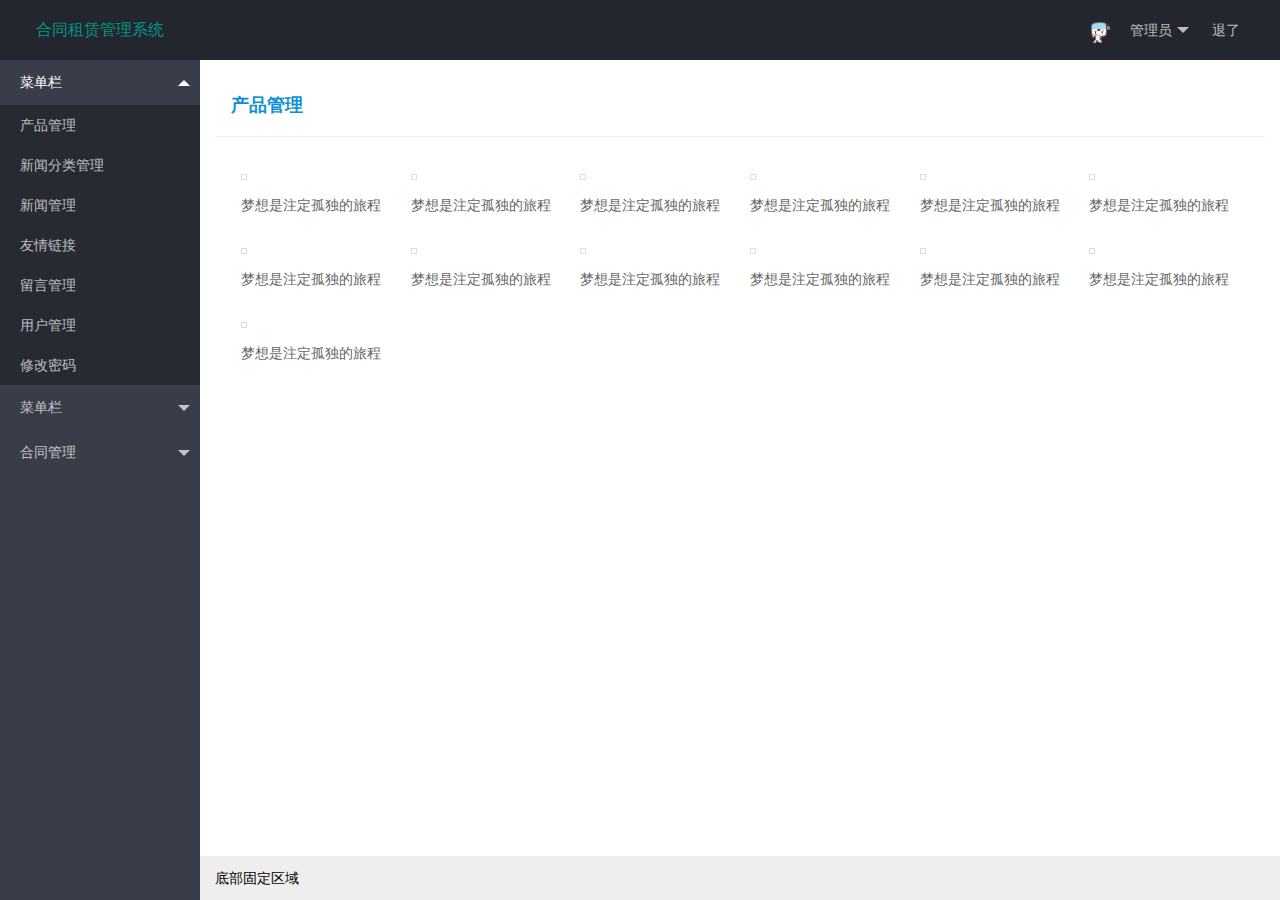
<file: Contract_leasing_system/target/Contract_leasing_system/WEB-INF/pages/index.html>
<!DOCTYPE html>
<html>

	<head>
		<meta charset="utf-8">
		<meta name="viewport" content="width=device-width, initial-scale=1, maximum-scale=1">
		<title>大气网站后台模板</title>
		<link rel="stylesheet" href="../../css/layui.css">
	</head>

	<body class="layui-layout-body">
		<div class="layui-layout layui-layout-admin">
			<div class="layui-header">
				<div class="layui-logo">合同租赁管理系统</div>
				<!-- 头部区域（可配合layui已有的水平导航） -->

				<ul class="layui-nav layui-layout-right">
					<li class="layui-nav-item">
						<a href="javascript:;">
							<img src="../../images/1.gif" class="layui-nav-img"> 管理员
						</a>
						<dl class="layui-nav-child">
							<dd>
								<a href="">基本资料</a>
							</dd>
							<dd>
								<a href="">安全设置</a>
							</dd>
						</dl>
					</li>
					<li class="layui-nav-item">
						<a href="">退了</a>
					</li>
				</ul>
			</div>

			<div class="layui-side layui-bg-black">
				<div class="layui-side-scroll">
					<!-- 左侧导航区域（可配合layui已有的垂直导航） -->
					<ul class="layui-nav layui-nav-tree" lay-filter="test">
						<li class="layui-nav-item layui-nav-itemed">
							<a class="" href="javascript:;">菜单栏</a>
							<dl class="layui-nav-child">
								<dd>
									<a href="product.html" target="right">产品管理</a>
								</dd>
								<dd>
									<a href="newsType.html" target="right">新闻分类管理</a>
								</dd>
								<dd>
									<a href="news.html" target="right">新闻管理</a>
								</dd>
								<dd>
									<a href="link.html" target="right">友情链接</a>
								</dd>
								<dd>
									<a href="message.html" target="right">留言管理</a>
								</dd>
								<dd>
									<a href="message.html" target="right">用户管理</a>
								</dd>
								<dd>
									<a href="javascript:void(0)"  onclick="updatePwd('修改密码',1)">修改密码</a>
								</dd>
							</dl>
						</li>
						<li class="layui-nav-item">
							<a href="javascript:;">菜单栏</a>
							<dl class="layui-nav-child">
								
							</dl>
						</li>
						<li class="layui-nav-item">
							<a href="javascript:;">合同管理</a>
							<dl class="layui-nav-child">
								<dd>
									<a href="contractInfo.html" target="right">合同管理</a>
								</dd>
								<dd>
									<a href="javascript:void(0)"  onclick="addContract('新增合同')">新增合同</a>
								</dd>
							</dl>
						</li>
						

						
					</ul>
				</div>
			</div>

			<div class="layui-body" style="z-index: 0;">
				<!-- 内容主体区域 -->
				<div style="padding: 15px;">
					<iframe src="product.html" name="right" frameborder="0" width="100%" height="1200"></iframe>

				</div>
			</div>

			<div class="layui-footer">
				<!-- 底部固定区域 -->
				底部固定区域
			</div>
		</div>
		
		<script type="text/javascript" src="../../js/jquery-1.11.3.min.js"></script>
		<script type="text/javascript" src="../../myplugs/js/plugs.js">
		</script>
		<script type="text/javascript">
			//添加编辑弹出层
			function updatePwd(title) {
				$.jq_Panel({
					title: title,
					iframeWidth: 500,
					iframeHeight: 300,
					url: "updatePwd.html"
				});
			}
		</script>


		<script type="text/javascript">
			//添加编辑弹出层
			function addContract(title, id) {
				$.jq_Panel({
					title: title,
					iframeWidth: 500,
					iframeHeight: 300,
					url: "addContract.html"
				});
			}
		</script>
		<script src="../../js/layui.js"></script>
		<script>
			//JavaScript代码区域
			layui.use('element', function() {
				var element = layui.element;

			});
		</script>
	</body>

</html>
</file>
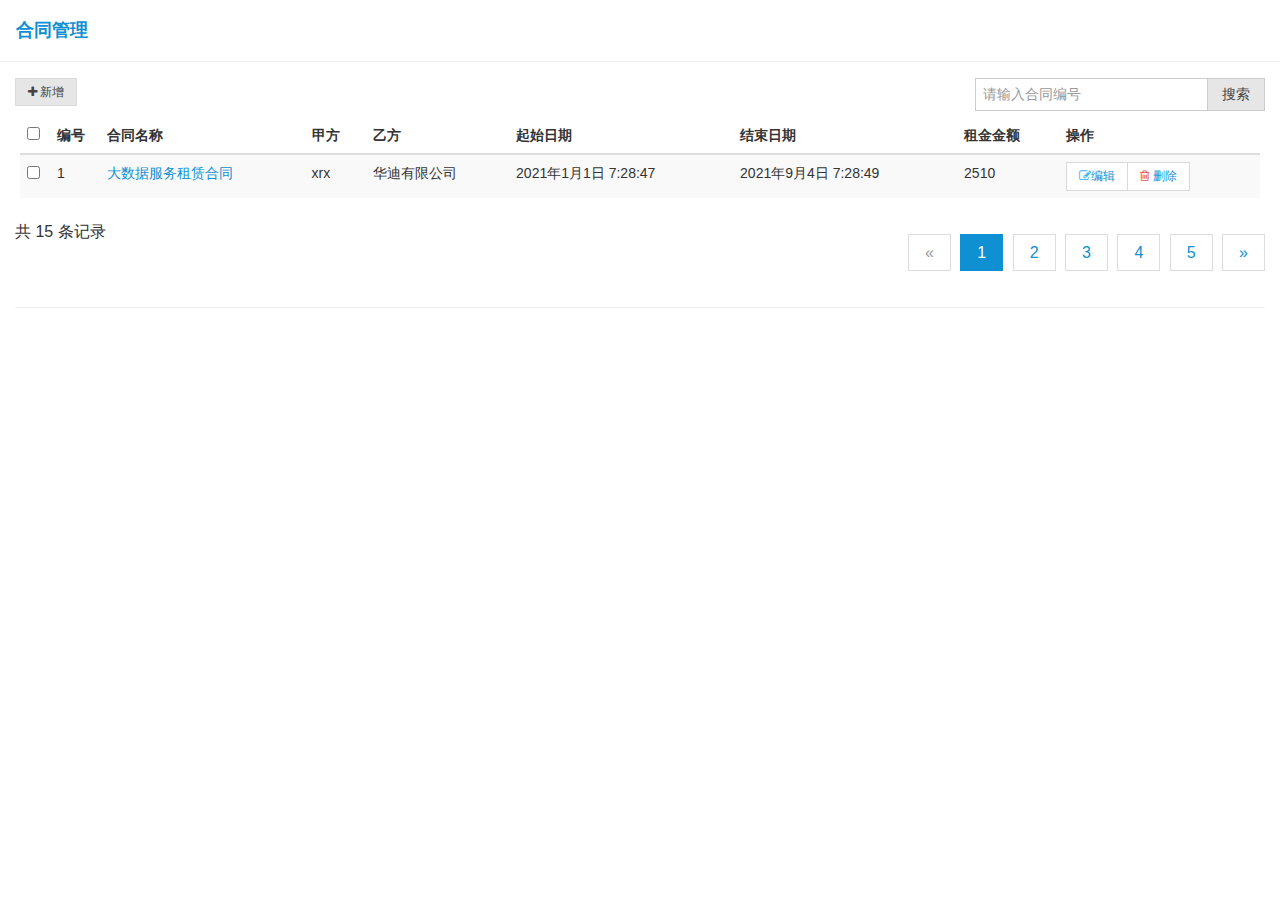
<file: Contract_leasing_system/target/Contract_leasing_system/WEB-INF/pages/contractInfo.html>
<!DOCTYPE html>
<html lang="en">

<head>
    <meta charset="UTF-8">
    <title></title>
    <link rel="stylesheet" href="../../css/amazeui.min.css" />
    <link rel="stylesheet" href="../../css/admin.css" />
</head>

<body>
<div class="admin-content-body">
    <div class="am-cf am-padding am-padding-bottom-0">
        <div class="am-fl am-cf"><strong class="am-text-primary am-text-lg">合同管理</strong><small></small></div>
    </div>

    <hr>

    <div class="am-g">
        <div class="am-u-sm-12 am-u-md-6">
            <div class="am-btn-toolbar">
                <div class="am-btn-group am-btn-group-xs">
                    <button type="button" class="am-btn am-btn-default"><span class="am-icon-plus"></span> 新增</button>
                </div>
            </div>
        </div>
        <div class="am-u-sm-12 am-u-md-3">

        </div>
        <div class="am-u-sm-12 am-u-md-3">
            <div class="am-input-group am-input-group-sm">
                <input type="text" class="am-form-field" placeholder="请输入合同编号">
                <span class="am-input-group-btn">
            <button class="am-btn am-btn-default" type="button">搜索</button>
          </span>
            </div>
        </div>
    </div>
    <div class="am-g">
        <div class="am-u-sm-12">
            <form class="am-form">
                <table class="am-table am-table-striped am-table-hover table-main">
                    <thead>
                    <tr>
                        <th class="table-check"><input type="checkbox"></th>
                        <th class="table-id">编号</th>
                        <th class="table-title">合同名称</th>
                        <th class="table-partyA">甲方</th>
                        <th class="table-partyB">乙方</th>
                        <th class="table-startTime">起始日期</th>
                        <th class="table-deadline am-hide-sm-only">结束日期</th>
                        <th class="table-rent am-hide-sm-only">租金金额</th>
                        <th class="table-set">操作</th>
                    </tr>
                    </thead>
                    <tbody>
                    <tr>
                        <td><input type="checkbox"></td>
                        <td>1</td>
                        <td>
                            <a href="#">大数据服务租赁合同</a>
                        </td>
                        <td>xrx</td>
                        <td>华迪有限公司</td>
<!--                        <td class="am-hide-sm-only">管理员</td>-->
                        <td class="am-hide-sm-only">2021年1月1日 7:28:47</td>
                        <td class="am-hide-sm-only">2021年9月4日 7:28:49</td>
                        <td class="am-hide-sm-only">2510</td>
                        <td>
                            <div class="am-btn-toolbar">
                                <div class="am-btn-group am-btn-group-xs">
                                    <button  class="am-btn am-btn-default am-btn-xs am-text-secondary">
                                        <span class="am-icon-pencil-square-o" ><a href="updateContract.html">编辑</a></span>
                                    </button>
                                    <button class="am-btn am-btn-default am-btn-xs am-text-danger am-hide-sm-only"><span class="am-icon-trash-o"></span> <a href="#">删除</a></button>
                                </div>
                            </div>
                        </td>
                    </tr>




                    </tbody>
                </table>
                <div class="am-cf">
                    共 15 条记录
                    <div class="am-fr">
                        <ul class="am-pagination">
                            <li class="am-disabled">
                                <a href="#">«</a>
                            </li>
                            <li class="am-active">
                                <a href="#">1</a>
                            </li>
                            <li>
                                <a href="#">2</a>
                            </li>
                            <li>
                                <a href="#">3</a>
                            </li>
                            <li>
                                <a href="#">4</a>
                            </li>
                            <li>
                                <a href="#">5</a>
                            </li>
                            <li>
                                <a href="#">»</a>
                            </li>
                        </ul>
                    </div>
                </div>
                <hr>
            </form>
        </div>
    </div>
</div>
</body>
</html>
</file>
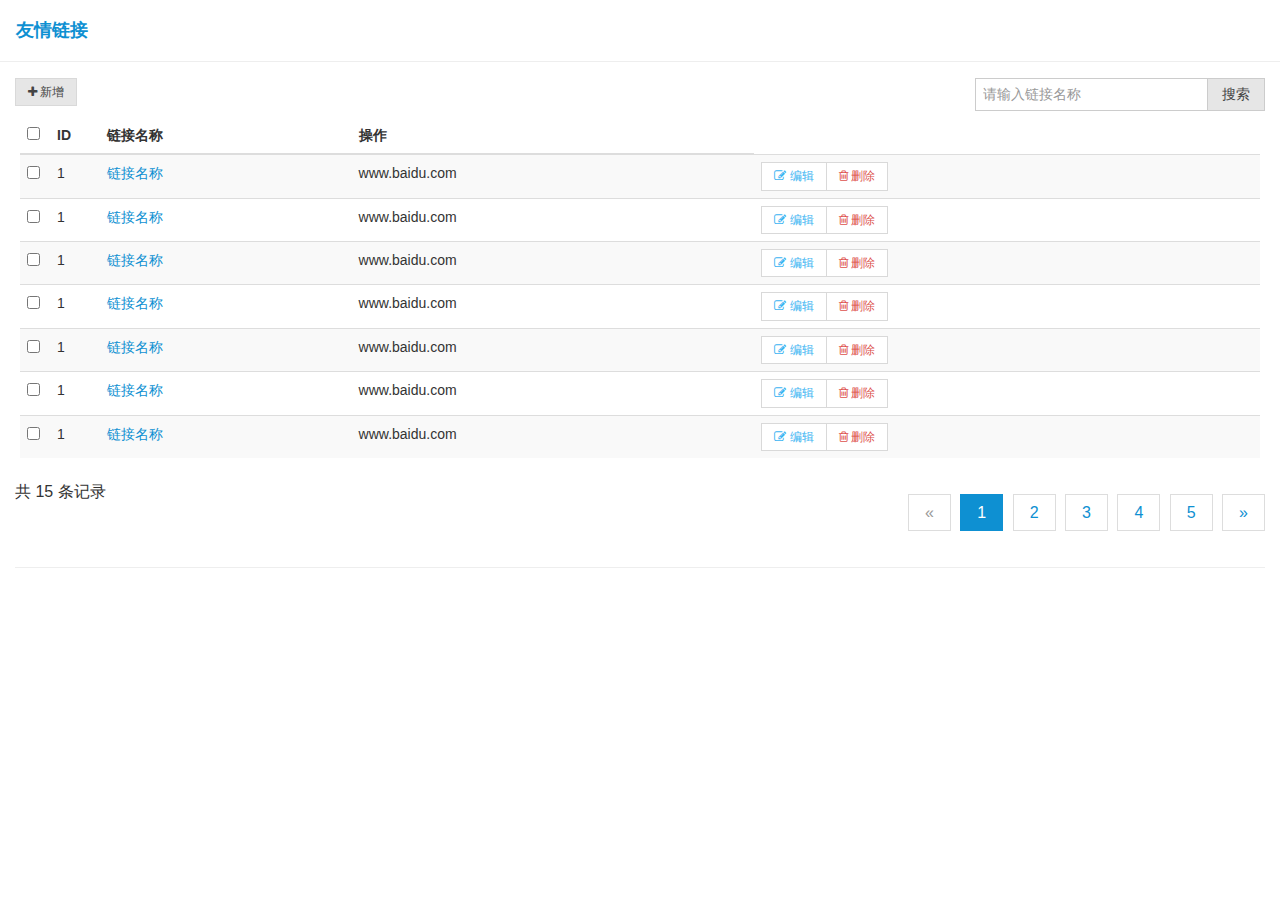
<file: Contract_leasing_system/target/Contract_leasing_system/WEB-INF/pages/link.html>
<!DOCTYPE html>
<html>

	<head>
		<meta charset="UTF-8">
		<title></title>
		<link rel="stylesheet" href="../../css/amazeui.min.css" />
		<link rel="stylesheet" href="../../css/admin.css" />
	</head>

	<body>
		<div class="admin-content-body">
			<div class="am-cf am-padding am-padding-bottom-0">
				<div class="am-fl am-cf"><strong class="am-text-primary am-text-lg">友情链接</strong><small></small></div>
			</div>

			<hr>

			<div class="am-g">
				<div class="am-u-sm-12 am-u-md-6">
					<div class="am-btn-toolbar">
						<div class="am-btn-group am-btn-group-xs">
							<button type="button" class="am-btn am-btn-default"><span class="am-icon-plus"></span> 新增</button>
						</div>
					</div>
				</div>
				<div class="am-u-sm-12 am-u-md-3">

				</div>
				<div class="am-u-sm-12 am-u-md-3">
					<div class="am-input-group am-input-group-sm">
						<input type="text" class="am-form-field" placeholder="请输入链接名称">
						<span class="am-input-group-btn">
            <button class="am-btn am-btn-default" type="button">搜索</button>
          </span>
					</div>
				</div>
			</div>
			<div class="am-g">
				<div class="am-u-sm-12">
					<form class="am-form">
						<table class="am-table am-table-striped am-table-hover table-main">
							<thead>
								<tr>
									<th class="table-check"><input type="checkbox"></th>
									<th class="table-id">ID</th>
									<th class="table-title">链接名称</th>
									<th class="table-set">操作</th>
								</tr>
							</thead>
							<tbody>
								<tr>
									<td><input type="checkbox"></td>
									<td>1</td>
									<td>
										<a href="#">链接名称</a>
									</td>
									<td>www.baidu.com</td>
									<td>
										<div class="am-btn-toolbar">
											<div class="am-btn-group am-btn-group-xs">
												<button type="button"  class="btnedit am-btn am-btn-default am-btn-xs am-text-secondary"> <span class="am-icon-pencil-square-o"></span> 编辑</button>
												<button class="am-btn am-btn-default am-btn-xs am-text-danger am-hide-sm-only"><span class="am-icon-trash-o"></span> 删除</button>
											</div>
										</div>
									</td>
								</tr>
								
								<tr>
									<td><input type="checkbox"></td>
									<td>1</td>
									<td>
										<a href="#">链接名称</a>
									</td>
									<td>www.baidu.com</td>
									<td>
										<div class="am-btn-toolbar">
											<div class="am-btn-group am-btn-group-xs">
												<button type="button"  class="btnedit am-btn am-btn-default am-btn-xs am-text-secondary"> <span class="am-icon-pencil-square-o"></span> 编辑</button>
												<button class="am-btn am-btn-default am-btn-xs am-text-danger am-hide-sm-only"><span class="am-icon-trash-o"></span> 删除</button>
											</div>
										</div>
									</td>
								</tr>
								
								
								<tr>
									<td><input type="checkbox"></td>
									<td>1</td>
									<td>
										<a href="#">链接名称</a>
									</td>
									<td>www.baidu.com</td>
									<td>
										<div class="am-btn-toolbar">
											<div class="am-btn-group am-btn-group-xs">
												<button type="button"  class="btnedit am-btn am-btn-default am-btn-xs am-text-secondary"> <span class="am-icon-pencil-square-o"></span> 编辑</button>
												<button class="am-btn am-btn-default am-btn-xs am-text-danger am-hide-sm-only"><span class="am-icon-trash-o"></span> 删除</button>
											</div>
										</div>
									</td>
								</tr>
								
								
								<tr>
									<td><input type="checkbox"></td>
									<td>1</td>
									<td>
										<a href="#">链接名称</a>
									</td>
									<td>www.baidu.com</td>
									<td>
										<div class="am-btn-toolbar">
											<div class="am-btn-group am-btn-group-xs">
												<button type="button"  class="btnedit am-btn am-btn-default am-btn-xs am-text-secondary"> <span class="am-icon-pencil-square-o"></span> 编辑</button>
												<button class="am-btn am-btn-default am-btn-xs am-text-danger am-hide-sm-only"><span class="am-icon-trash-o"></span> 删除</button>
											</div>
										</div>
									</td>
								</tr>
								
								
								<tr>
									<td><input type="checkbox"></td>
									<td>1</td>
									<td>
										<a href="#">链接名称</a>
									</td>
									<td>www.baidu.com</td>
									<td>
										<div class="am-btn-toolbar">
											<div class="am-btn-group am-btn-group-xs">
												<button type="button"  class="btnedit am-btn am-btn-default am-btn-xs am-text-secondary"> <span class="am-icon-pencil-square-o"></span> 编辑</button>
												<button class="am-btn am-btn-default am-btn-xs am-text-danger am-hide-sm-only"><span class="am-icon-trash-o"></span> 删除</button>
											</div>
										</div>
									</td>
								</tr>
								
								
								<tr>
									<td><input type="checkbox"></td>
									<td>1</td>
									<td>
										<a href="#">链接名称</a>
									</td>
									<td>www.baidu.com</td>
									<td>
										<div class="am-btn-toolbar">
											<div class="am-btn-group am-btn-group-xs">
												<button type="button"  class="btnedit am-btn am-btn-default am-btn-xs am-text-secondary"> <span class="am-icon-pencil-square-o"></span> 编辑</button>
												<button class="am-btn am-btn-default am-btn-xs am-text-danger am-hide-sm-only"><span class="am-icon-trash-o"></span> 删除</button>
											</div>
										</div>
									</td>
								</tr>
								
								
								<tr>
									<td><input type="checkbox"></td>
									<td>1</td>
									<td>
										<a href="#">链接名称</a>
									</td>
									<td>www.baidu.com</td>
									<td>
										<div class="am-btn-toolbar">
											<div class="am-btn-group am-btn-group-xs">
												<button type="button"  class="btnedit am-btn am-btn-default am-btn-xs am-text-secondary"> <span class="am-icon-pencil-square-o"></span> 编辑</button>
												<button class="am-btn am-btn-default am-btn-xs am-text-danger am-hide-sm-only"><span class="am-icon-trash-o"></span> 删除</button>
											</div>
										</div>
									</td>
								</tr>

							</tbody>
						</table>
						<div class="am-cf">
							共 15 条记录
							<div class="am-fr">
								<ul class="am-pagination">
									<li class="am-disabled">
										<a href="#">«</a>
									</li>
									<li class="am-active">
										<a href="#">1</a>
									</li>
									<li>
										<a href="#">2</a>
									</li>
									<li>
										<a href="#">3</a>
									</li>
									<li>
										<a href="#">4</a>
									</li>
									<li>
										<a href="#">5</a>
									</li>
									<li>
										<a href="#">»</a>
									</li>
								</ul>
							</div>
						</div>
						<hr>
					</form>
				</div>

			</div>
		</div>
		<script type="text/javascript" src="../../js/jquery-1.11.3.min.js"></script>
		<script type="text/javascript" src="../../myplugs/js/plugs.js"></script>
		<script>
			$( function(){
				$(".btnedit").click(function() {
		

							$.jq_Panel({
								title: "修改链接",
								iframeWidth: 500,
								iframeHeight: 300,
								url: "editLink.html"
							});
						});
						
				
			})
		</script>

	</body>

</html>
</file>
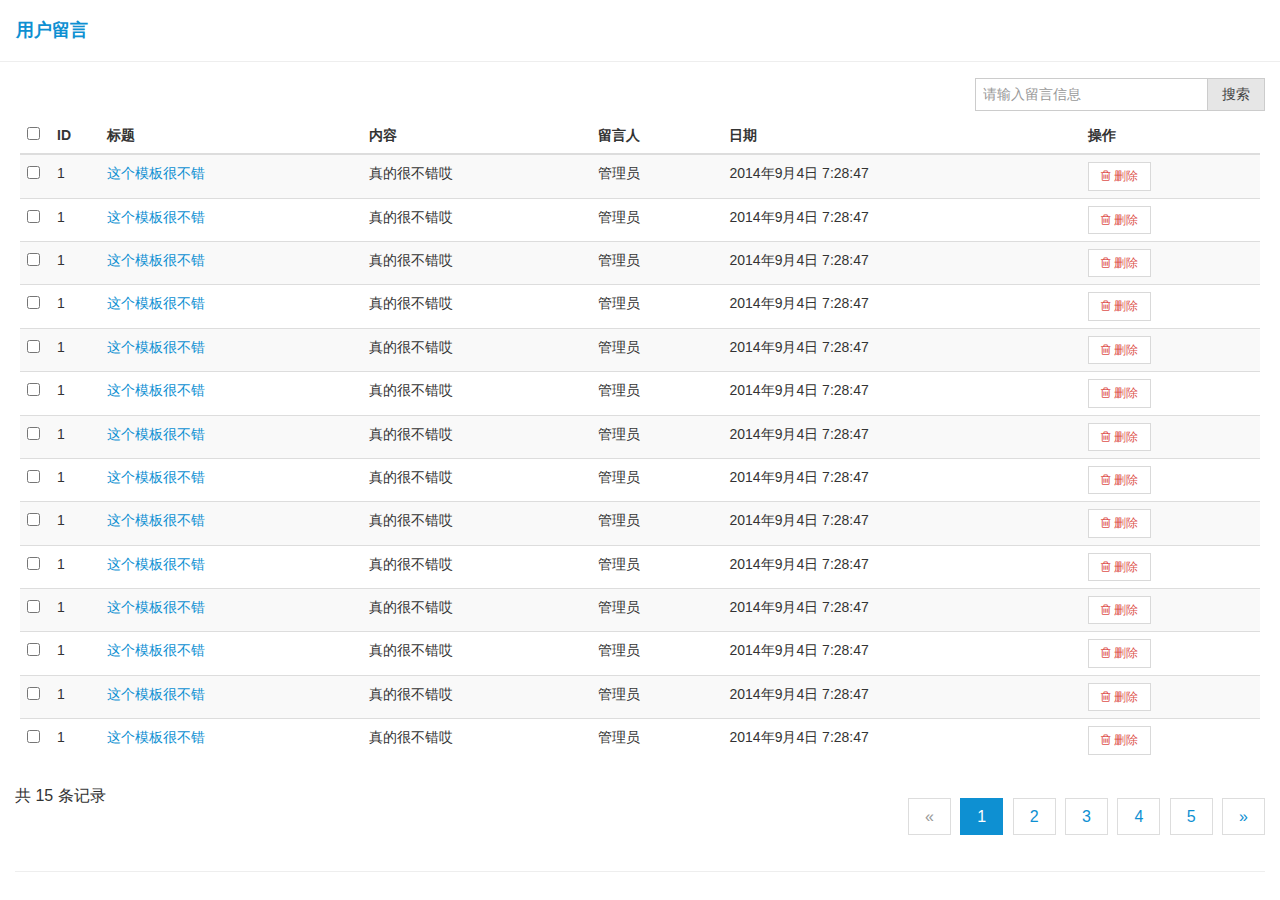
<file: Contract_leasing_system/target/Contract_leasing_system/WEB-INF/pages/message.html>
<!DOCTYPE html>
<html>
	<head>
		<meta charset="UTF-8">
		<title></title>
		<link rel="stylesheet" href="../../css/amazeui.min.css" />
		 <link rel="stylesheet" href="../../css/admin.css" />
	</head>
	<body>
		<div class="admin-content-body">
      <div class="am-cf am-padding am-padding-bottom-0">
        <div class="am-fl am-cf"><strong class="am-text-primary am-text-lg">用户留言</strong><small></small></div>
      </div>

      <hr>

      <div class="am-g">
        <div class="am-u-sm-12 am-u-md-6">
          <div class="am-btn-toolbar">
            <div class="am-btn-group am-btn-group-xs">
            </div>
          </div>
        </div>
        <div class="am-u-sm-12 am-u-md-3">
    
        </div>
        <div class="am-u-sm-12 am-u-md-3">
          <div class="am-input-group am-input-group-sm">
            <input type="text" class="am-form-field" placeholder="请输入留言信息">
          <span class="am-input-group-btn">
            <button class="am-btn am-btn-default" type="button">搜索</button>
          </span>
          </div>
        </div>
      </div>
      <div class="am-g">
        <div class="am-u-sm-12">
          <form class="am-form">
            <table class="am-table am-table-striped am-table-hover table-main">
              <thead>
              <tr>
                <th class="table-check"><input type="checkbox"></th><th class="table-id">ID</th><th class="table-title">标题</th><th class="table-type">内容</th><th class="table-author am-hide-sm-only">留言人</th><th class="table-date am-hide-sm-only">日期</th><th class="table-set">操作</th>
              </tr>
              </thead>
              <tbody>
              <tr>
                <td><input type="checkbox"></td>
                <td>1</td>
                <td><a href="#">这个模板很不错</a></td>
                <td>真的很不错哎</td>
                <td class="am-hide-sm-only">管理员</td>
                <td class="am-hide-sm-only">2014年9月4日 7:28:47</td>
                <td>
                  <div class="am-btn-toolbar">
                    <div class="am-btn-group am-btn-group-xs">
                      <button class="am-btn am-btn-default am-btn-xs am-text-danger am-hide-sm-only"><span class="am-icon-trash-o"></span> 删除</button>
                    </div>
                  </div>
                </td>
              </tr>
              
               <tr>
                <td><input type="checkbox"></td>
                <td>1</td>
                <td><a href="#">这个模板很不错</a></td>
                <td>真的很不错哎</td>
                <td class="am-hide-sm-only">管理员</td>
                <td class="am-hide-sm-only">2014年9月4日 7:28:47</td>
                <td>
                  <div class="am-btn-toolbar">
                    <div class="am-btn-group am-btn-group-xs">
                      <button class="am-btn am-btn-default am-btn-xs am-text-danger am-hide-sm-only"><span class="am-icon-trash-o"></span> 删除</button>
                    </div>
                  </div>
                </td>
              </tr>
              
              
               <tr>
                <td><input type="checkbox"></td>
                <td>1</td>
                <td><a href="#">这个模板很不错</a></td>
                <td>真的很不错哎</td>
                <td class="am-hide-sm-only">管理员</td>
                <td class="am-hide-sm-only">2014年9月4日 7:28:47</td>
                <td>
                  <div class="am-btn-toolbar">
                    <div class="am-btn-group am-btn-group-xs">
                      <button class="am-btn am-btn-default am-btn-xs am-text-danger am-hide-sm-only"><span class="am-icon-trash-o"></span> 删除</button>
                    </div>
                  </div>
                </td>
              </tr>
               <tr>
                <td><input type="checkbox"></td>
                <td>1</td>
                <td><a href="#">这个模板很不错</a></td>
                <td>真的很不错哎</td>
                <td class="am-hide-sm-only">管理员</td>
                <td class="am-hide-sm-only">2014年9月4日 7:28:47</td>
                <td>
                  <div class="am-btn-toolbar">
                    <div class="am-btn-group am-btn-group-xs">
                      <button class="am-btn am-btn-default am-btn-xs am-text-danger am-hide-sm-only"><span class="am-icon-trash-o"></span> 删除</button>
                    </div>
                  </div>
                </td>
              </tr>
              
              
               <tr>
                <td><input type="checkbox"></td>
                <td>1</td>
                <td><a href="#">这个模板很不错</a></td>
                <td>真的很不错哎</td>
                <td class="am-hide-sm-only">管理员</td>
                <td class="am-hide-sm-only">2014年9月4日 7:28:47</td>
                <td>
                  <div class="am-btn-toolbar">
                    <div class="am-btn-group am-btn-group-xs">
                      <button class="am-btn am-btn-default am-btn-xs am-text-danger am-hide-sm-only"><span class="am-icon-trash-o"></span> 删除</button>
                    </div>
                  </div>
                </td>
              </tr>
              
              
               <tr>
                <td><input type="checkbox"></td>
                <td>1</td>
                <td><a href="#">这个模板很不错</a></td>
                <td>真的很不错哎</td>
                <td class="am-hide-sm-only">管理员</td>
                <td class="am-hide-sm-only">2014年9月4日 7:28:47</td>
                <td>
                  <div class="am-btn-toolbar">
                    <div class="am-btn-group am-btn-group-xs">
                      <button class="am-btn am-btn-default am-btn-xs am-text-danger am-hide-sm-only"><span class="am-icon-trash-o"></span> 删除</button>
                    </div>
                  </div>
                </td>
              </tr>
              
              
               <tr>
                <td><input type="checkbox"></td>
                <td>1</td>
                <td><a href="#">这个模板很不错</a></td>
                <td>真的很不错哎</td>
                <td class="am-hide-sm-only">管理员</td>
                <td class="am-hide-sm-only">2014年9月4日 7:28:47</td>
                <td>
                  <div class="am-btn-toolbar">
                    <div class="am-btn-group am-btn-group-xs">
                      <button class="am-btn am-btn-default am-btn-xs am-text-danger am-hide-sm-only"><span class="am-icon-trash-o"></span> 删除</button>
                    </div>
                  </div>
                </td>
              </tr>
              
              
               <tr>
                <td><input type="checkbox"></td>
                <td>1</td>
                <td><a href="#">这个模板很不错</a></td>
                <td>真的很不错哎</td>
                <td class="am-hide-sm-only">管理员</td>
                <td class="am-hide-sm-only">2014年9月4日 7:28:47</td>
                <td>
                  <div class="am-btn-toolbar">
                    <div class="am-btn-group am-btn-group-xs">
                      <button class="am-btn am-btn-default am-btn-xs am-text-danger am-hide-sm-only"><span class="am-icon-trash-o"></span> 删除</button>
                    </div>
                  </div>
                </td>
              </tr>
              
              
               <tr>
                <td><input type="checkbox"></td>
                <td>1</td>
                <td><a href="#">这个模板很不错</a></td>
                <td>真的很不错哎</td>
                <td class="am-hide-sm-only">管理员</td>
                <td class="am-hide-sm-only">2014年9月4日 7:28:47</td>
                <td>
                  <div class="am-btn-toolbar">
                    <div class="am-btn-group am-btn-group-xs">
                      <button class="am-btn am-btn-default am-btn-xs am-text-danger am-hide-sm-only"><span class="am-icon-trash-o"></span> 删除</button>
                    </div>
                  </div>
                </td>
              </tr>
              
              
               <tr>
                <td><input type="checkbox"></td>
                <td>1</td>
                <td><a href="#">这个模板很不错</a></td>
                <td>真的很不错哎</td>
                <td class="am-hide-sm-only">管理员</td>
                <td class="am-hide-sm-only">2014年9月4日 7:28:47</td>
                <td>
                  <div class="am-btn-toolbar">
                    <div class="am-btn-group am-btn-group-xs">
                      <button class="am-btn am-btn-default am-btn-xs am-text-danger am-hide-sm-only"><span class="am-icon-trash-o"></span> 删除</button>
                    </div>
                  </div>
                </td>
              </tr>
              
              
               <tr>
                <td><input type="checkbox"></td>
                <td>1</td>
                <td><a href="#">这个模板很不错</a></td>
                <td>真的很不错哎</td>
                <td class="am-hide-sm-only">管理员</td>
                <td class="am-hide-sm-only">2014年9月4日 7:28:47</td>
                <td>
                  <div class="am-btn-toolbar">
                    <div class="am-btn-group am-btn-group-xs">
                      <button class="am-btn am-btn-default am-btn-xs am-text-danger am-hide-sm-only"><span class="am-icon-trash-o"></span> 删除</button>
                    </div>
                  </div>
                </td>
              </tr>
              
              
               <tr>
                <td><input type="checkbox"></td>
                <td>1</td>
                <td><a href="#">这个模板很不错</a></td>
                <td>真的很不错哎</td>
                <td class="am-hide-sm-only">管理员</td>
                <td class="am-hide-sm-only">2014年9月4日 7:28:47</td>
                <td>
                  <div class="am-btn-toolbar">
                    <div class="am-btn-group am-btn-group-xs">
                      <button class="am-btn am-btn-default am-btn-xs am-text-danger am-hide-sm-only"><span class="am-icon-trash-o"></span> 删除</button>
                    </div>
                  </div>
                </td>
              </tr>
              
              
               <tr>
                <td><input type="checkbox"></td>
                <td>1</td>
                <td><a href="#">这个模板很不错</a></td>
                <td>真的很不错哎</td>
                <td class="am-hide-sm-only">管理员</td>
                <td class="am-hide-sm-only">2014年9月4日 7:28:47</td>
                <td>
                  <div class="am-btn-toolbar">
                    <div class="am-btn-group am-btn-group-xs">
                      <button class="am-btn am-btn-default am-btn-xs am-text-danger am-hide-sm-only"><span class="am-icon-trash-o"></span> 删除</button>
                    </div>
                  </div>
                </td>
              </tr>
              
              
               <tr>
                <td><input type="checkbox"></td>
                <td>1</td>
                <td><a href="#">这个模板很不错</a></td>
                <td>真的很不错哎</td>
                <td class="am-hide-sm-only">管理员</td>
                <td class="am-hide-sm-only">2014年9月4日 7:28:47</td>
                <td>
                  <div class="am-btn-toolbar">
                    <div class="am-btn-group am-btn-group-xs">
                      <button class="am-btn am-btn-default am-btn-xs am-text-danger am-hide-sm-only"><span class="am-icon-trash-o"></span> 删除</button>
                    </div>
                  </div>
                </td>
              </tr>
           
              </tbody>
            </table>
            <div class="am-cf">
              共 15 条记录
              <div class="am-fr">
                <ul class="am-pagination">
                  <li class="am-disabled"><a href="#">«</a></li>
                  <li class="am-active"><a href="#">1</a></li>
                  <li><a href="#">2</a></li>
                  <li><a href="#">3</a></li>
                  <li><a href="#">4</a></li>
                  <li><a href="#">5</a></li>
                  <li><a href="#">»</a></li>
                </ul>
              </div>
            </div>
            <hr>
          </form>
        </div>

      </div>
    </div>
	</body>
</html>
</file>
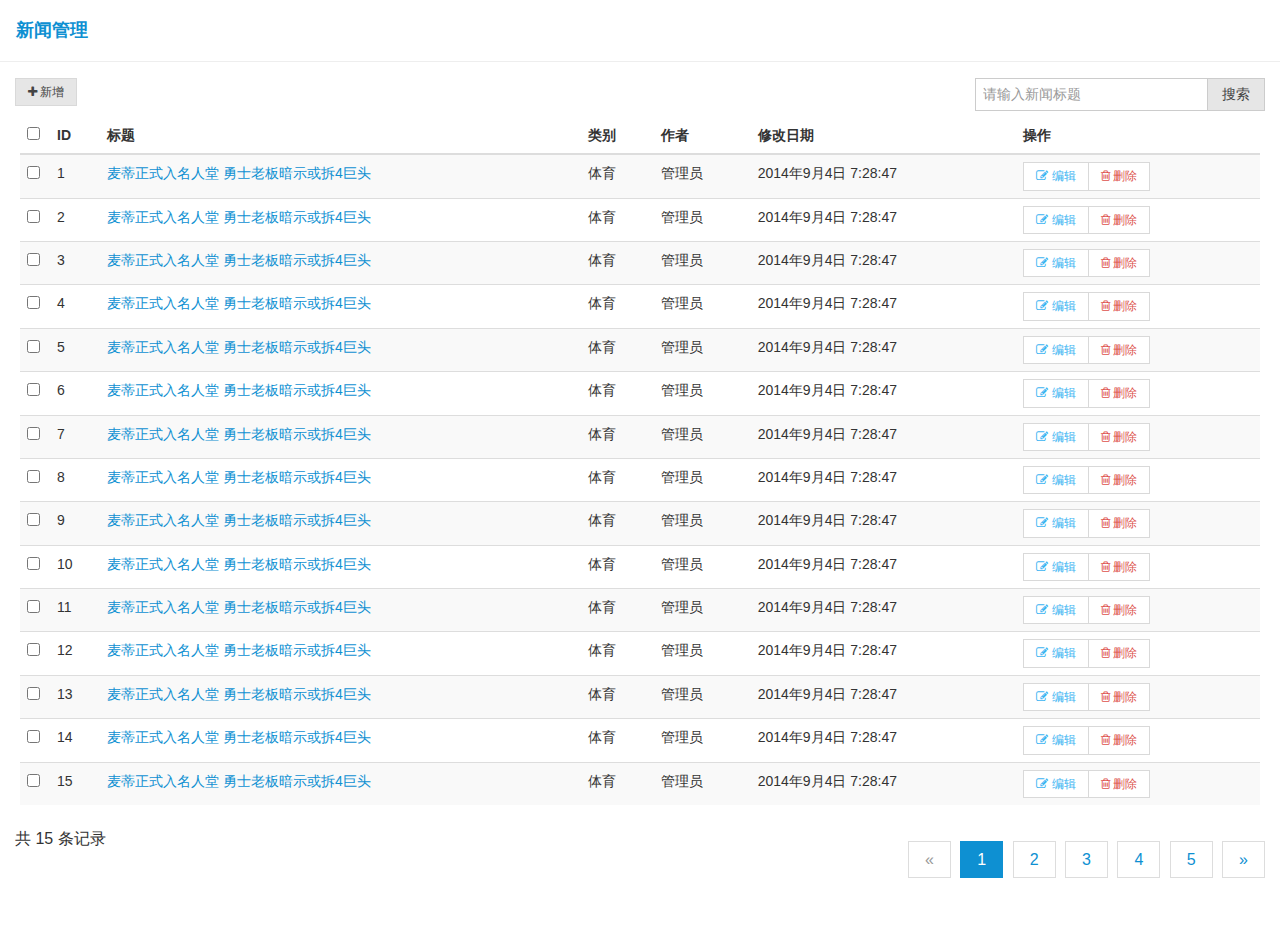
<file: Contract_leasing_system/target/Contract_leasing_system/WEB-INF/pages/news.html>
<!DOCTYPE html>
<html>

	<head>
		<meta charset="UTF-8">
		<title></title>
		<link rel="stylesheet" href="../../css/amazeui.min.css" />
		<link rel="stylesheet" href="../../css/admin.css" />
	</head>

	<body>
		<div class="admin-content-body">
			<div class="am-cf am-padding am-padding-bottom-0">
				<div class="am-fl am-cf"><strong class="am-text-primary am-text-lg">新闻管理</strong><small></small></div>
			</div>

			<hr>

			<div class="am-g">
				<div class="am-u-sm-12 am-u-md-6">
					<div class="am-btn-toolbar">
						<div class="am-btn-group am-btn-group-xs">
							<button type="button" class="am-btn am-btn-default"><span class="am-icon-plus"></span> 新增</button>
						</div>
					</div>
				</div>
				<div class="am-u-sm-12 am-u-md-3">

				</div>
				<div class="am-u-sm-12 am-u-md-3">
					<div class="am-input-group am-input-group-sm">
						<input type="text" class="am-form-field" placeholder="请输入新闻标题">
						<span class="am-input-group-btn">
            <button class="am-btn am-btn-default" type="button">搜索</button>
          </span>
					</div>
				</div>
			</div>
			<div class="am-g">
				<div class="am-u-sm-12">
					<form class="am-form">
						<table class="am-table am-table-striped am-table-hover table-main">
							<thead>
								<tr>
									<th class="table-check"><input type="checkbox"></th>
									<th class="table-id">ID</th>
									<th class="table-title">标题</th>
									<th class="table-type">类别</th>
									<th class="table-author am-hide-sm-only">作者</th>
									<th class="table-date am-hide-sm-only">修改日期</th>
									<th class="table-set">操作</th>
								</tr>
							</thead>
							<tbody>
								<tr>
									<td><input type="checkbox"></td>
									<td>1</td>
									<td>
										<a href="#">麦蒂正式入名人堂 勇士老板暗示或拆4巨头</a>
									</td>
									<td>体育</td>
									<td class="am-hide-sm-only">管理员</td>
									<td class="am-hide-sm-only">2014年9月4日 7:28:47</td>
									<td>
										<div class="am-btn-toolbar">
											<div class="am-btn-group am-btn-group-xs">
												<button class="am-btn am-btn-default am-btn-xs am-text-secondary"><span class="am-icon-pencil-square-o"></span> 编辑</button>
												<button class="am-btn am-btn-default am-btn-xs am-text-danger am-hide-sm-only"><span class="am-icon-trash-o"></span> 删除</button>
											</div>
										</div>
									</td>
								</tr>
								<tr>
									<td><input type="checkbox"></td>
									<td>2</td>
									<td>
										<a href="#">麦蒂正式入名人堂 勇士老板暗示或拆4巨头</a>
									</td>
									<td>体育</td>
									<td class="am-hide-sm-only">管理员</td>
									<td class="am-hide-sm-only">2014年9月4日 7:28:47</td>
									<td>
										<div class="am-btn-toolbar">
											<div class="am-btn-group am-btn-group-xs">
												<button class="am-btn am-btn-default am-btn-xs am-text-secondary"><span class="am-icon-pencil-square-o"></span> 编辑</button>
												<button class="am-btn am-btn-default am-btn-xs am-text-danger am-hide-sm-only"><span class="am-icon-trash-o"></span> 删除</button>
											</div>
										</div>
									</td>
								</tr>
								<tr>
									<td><input type="checkbox"></td>
									<td>3</td>
									<td>
										<a href="#">麦蒂正式入名人堂 勇士老板暗示或拆4巨头</a>
									</td>
									<td>体育</td>
									<td class="am-hide-sm-only">管理员</td>
									<td class="am-hide-sm-only">2014年9月4日 7:28:47</td>
									<td>
										<div class="am-btn-toolbar">
											<div class="am-btn-group am-btn-group-xs">
												<button class="am-btn am-btn-default am-btn-xs am-text-secondary"><span class="am-icon-pencil-square-o"></span> 编辑</button>
												<button class="am-btn am-btn-default am-btn-xs am-text-danger am-hide-sm-only"><span class="am-icon-trash-o"></span> 删除</button>
											</div>
										</div>
									</td>
								</tr>
								<tr>
									<td><input type="checkbox"></td>
									<td>4</td>
									<td>
										<a href="#">麦蒂正式入名人堂 勇士老板暗示或拆4巨头</a>
									</td>
									<td>体育</td>
									<td class="am-hide-sm-only">管理员</td>
									<td class="am-hide-sm-only">2014年9月4日 7:28:47</td>
									<td>
										<div class="am-btn-toolbar">
											<div class="am-btn-group am-btn-group-xs">
												<button class="am-btn am-btn-default am-btn-xs am-text-secondary"><span class="am-icon-pencil-square-o"></span> 编辑</button>
												<button class="am-btn am-btn-default am-btn-xs am-text-danger am-hide-sm-only"><span class="am-icon-trash-o"></span> 删除</button>
											</div>
										</div>
									</td>
								</tr>
								<tr>
									<td><input type="checkbox"></td>
									<td>5</td>
									<td>
										<a href="#">麦蒂正式入名人堂 勇士老板暗示或拆4巨头</a>
									</td>
									<td>体育</td>
									<td class="am-hide-sm-only">管理员</td>
									<td class="am-hide-sm-only">2014年9月4日 7:28:47</td>
									<td>
										<div class="am-btn-toolbar">
											<div class="am-btn-group am-btn-group-xs">
												<button class="am-btn am-btn-default am-btn-xs am-text-secondary"><span class="am-icon-pencil-square-o"></span> 编辑</button>
												<button class="am-btn am-btn-default am-btn-xs am-text-danger am-hide-sm-only"><span class="am-icon-trash-o"></span> 删除</button>
											</div>
										</div>
									</td>
								</tr>
								<tr>
									<td><input type="checkbox"></td>
									<td>6</td>
									<td>
										<a href="#">麦蒂正式入名人堂 勇士老板暗示或拆4巨头</a>
									</td>
									<td>体育</td>
									<td class="am-hide-sm-only">管理员</td>
									<td class="am-hide-sm-only">2014年9月4日 7:28:47</td>
									<td>
										<div class="am-btn-toolbar">
											<div class="am-btn-group am-btn-group-xs">
												<button class="am-btn am-btn-default am-btn-xs am-text-secondary"><span class="am-icon-pencil-square-o"></span> 编辑</button>
												<button class="am-btn am-btn-default am-btn-xs am-text-danger am-hide-sm-only"><span class="am-icon-trash-o"></span> 删除</button>
											</div>
										</div>
									</td>
								</tr>
								<tr>
									<td><input type="checkbox"></td>
									<td>7</td>
									<td>
										<a href="#">麦蒂正式入名人堂 勇士老板暗示或拆4巨头</a>
									</td>
									<td>体育</td>
									<td class="am-hide-sm-only">管理员</td>
									<td class="am-hide-sm-only">2014年9月4日 7:28:47</td>
									<td>
										<div class="am-btn-toolbar">
											<div class="am-btn-group am-btn-group-xs">
												<button class="am-btn am-btn-default am-btn-xs am-text-secondary"><span class="am-icon-pencil-square-o"></span> 编辑</button>
												<button class="am-btn am-btn-default am-btn-xs am-text-danger am-hide-sm-only"><span class="am-icon-trash-o"></span> 删除</button>
											</div>
										</div>
									</td>
								</tr>
								<tr>
									<td><input type="checkbox"></td>
									<td>8</td>
									<td>
										<a href="#">麦蒂正式入名人堂 勇士老板暗示或拆4巨头</a>
									</td>
									<td>体育</td>
									<td class="am-hide-sm-only">管理员</td>
									<td class="am-hide-sm-only">2014年9月4日 7:28:47</td>
									<td>
										<div class="am-btn-toolbar">
											<div class="am-btn-group am-btn-group-xs">
												<button class="am-btn am-btn-default am-btn-xs am-text-secondary"><span class="am-icon-pencil-square-o"></span> 编辑</button>
												<button class="am-btn am-btn-default am-btn-xs am-text-danger am-hide-sm-only"><span class="am-icon-trash-o"></span> 删除</button>
											</div>
										</div>
									</td>
								</tr>
								<tr>
									<td><input type="checkbox"></td>
									<td>9</td>
									<td>
										<a href="#">麦蒂正式入名人堂 勇士老板暗示或拆4巨头</a>
									</td>
									<td>体育</td>
									<td class="am-hide-sm-only">管理员</td>
									<td class="am-hide-sm-only">2014年9月4日 7:28:47</td>
									<td>
										<div class="am-btn-toolbar">
											<div class="am-btn-group am-btn-group-xs">
												<button class="am-btn am-btn-default am-btn-xs am-text-secondary"><span class="am-icon-pencil-square-o"></span> 编辑</button>
												<button class="am-btn am-btn-default am-btn-xs am-text-danger am-hide-sm-only"><span class="am-icon-trash-o"></span> 删除</button>
											</div>
										</div>
									</td>
								</tr>
								<tr>
									<td><input type="checkbox"></td>
									<td>10</td>
									<td>
										<a href="#">麦蒂正式入名人堂 勇士老板暗示或拆4巨头</a>
									</td>
									<td>体育</td>
									<td class="am-hide-sm-only">管理员</td>
									<td class="am-hide-sm-only">2014年9月4日 7:28:47</td>
									<td>
										<div class="am-btn-toolbar">
											<div class="am-btn-group am-btn-group-xs">
												<button class="am-btn am-btn-default am-btn-xs am-text-secondary"><span class="am-icon-pencil-square-o"></span> 编辑</button>
												<button class="am-btn am-btn-default am-btn-xs am-text-danger am-hide-sm-only"><span class="am-icon-trash-o"></span> 删除</button>
											</div>
										</div>
									</td>
								</tr>
								<tr>
									<td><input type="checkbox"></td>
									<td>11</td>
									<td>
										<a href="#">麦蒂正式入名人堂 勇士老板暗示或拆4巨头</a>
									</td>
									<td>体育</td>
									<td class="am-hide-sm-only">管理员</td>
									<td class="am-hide-sm-only">2014年9月4日 7:28:47</td>
									<td>
										<div class="am-btn-toolbar">
											<div class="am-btn-group am-btn-group-xs">
												<button class="am-btn am-btn-default am-btn-xs am-text-secondary"><span class="am-icon-pencil-square-o"></span> 编辑</button>
												<button class="am-btn am-btn-default am-btn-xs am-text-danger am-hide-sm-only"><span class="am-icon-trash-o"></span> 删除</button>
											</div>
										</div>
									</td>
								</tr>
								<tr>
									<td><input type="checkbox"></td>
									<td>12</td>
									<td>
										<a href="#">麦蒂正式入名人堂 勇士老板暗示或拆4巨头</a>
									</td>
									<td>体育</td>
									<td class="am-hide-sm-only">管理员</td>
									<td class="am-hide-sm-only">2014年9月4日 7:28:47</td>
									<td>
										<div class="am-btn-toolbar">
											<div class="am-btn-group am-btn-group-xs">
												<button class="am-btn am-btn-default am-btn-xs am-text-secondary"><span class="am-icon-pencil-square-o"></span> 编辑</button>
												<button class="am-btn am-btn-default am-btn-xs am-text-danger am-hide-sm-only"><span class="am-icon-trash-o"></span> 删除</button>
											</div>
										</div>
									</td>
								</tr>
								<tr>
									<td><input type="checkbox"></td>
									<td>13</td>
									<td>
										<a href="#">麦蒂正式入名人堂 勇士老板暗示或拆4巨头</a>
									</td>
									<td>体育</td>
									<td class="am-hide-sm-only">管理员</td>
									<td class="am-hide-sm-only">2014年9月4日 7:28:47</td>
									<td>
										<div class="am-btn-toolbar">
											<div class="am-btn-group am-btn-group-xs">
												<button class="am-btn am-btn-default am-btn-xs am-text-secondary"><span class="am-icon-pencil-square-o"></span> 编辑</button>
												<button class="am-btn am-btn-default am-btn-xs am-text-danger am-hide-sm-only"><span class="am-icon-trash-o"></span> 删除</button>
											</div>
										</div>
									</td>
								</tr>
								<tr>
									<td><input type="checkbox"></td>
									<td>14</td>
									<td>
										<a href="#">麦蒂正式入名人堂 勇士老板暗示或拆4巨头</a>
									</td>
									<td>体育</td>
									<td class="am-hide-sm-only">管理员</td>
									<td class="am-hide-sm-only">2014年9月4日 7:28:47</td>
									<td>
										<div class="am-btn-toolbar">
											<div class="am-btn-group am-btn-group-xs">
												<button class="am-btn am-btn-default am-btn-xs am-text-secondary"><span class="am-icon-pencil-square-o"></span> 编辑</button>
												<button class="am-btn am-btn-default am-btn-xs am-text-danger am-hide-sm-only"><span class="am-icon-trash-o"></span> 删除</button>
											</div>
										</div>
									</td>
								</tr>
								<tr>
									<td><input type="checkbox"></td>
									<td>15</td>
									<td>
										<a href="#">麦蒂正式入名人堂 勇士老板暗示或拆4巨头</a>
									</td>
									<td>体育</td>
									<td class="am-hide-sm-only">管理员</td>
									<td class="am-hide-sm-only">2014年9月4日 7:28:47</td>
									<td>
										<div class="am-btn-toolbar">
											<div class="am-btn-group am-btn-group-xs">
												<button class="am-btn am-btn-default am-btn-xs am-text-secondary"><span class="am-icon-pencil-square-o"></span> 编辑</button>
												<button class="am-btn am-btn-default am-btn-xs am-text-danger am-hide-sm-only"><span class="am-icon-trash-o"></span> 删除</button>
											</div>
										</div>
									</td>
								</tr>
							</tbody>
						</table>
						<div class="am-cf">
							共 15 条记录
							<div class="am-fr">
								<ul class="am-pagination">
									<li class="am-disabled">
										<a href="#">«</a>
									</li>
									<li class="am-active">
										<a href="#">1</a>
									</li>
									<li>
										<a href="#">2</a>
									</li>
									<li>
										<a href="#">3</a>
									</li>
									<li>
										<a href="#">4</a>
									</li>
									<li>
										<a href="#">5</a>
									</li>
									<li>
										<a href="#">»</a>
									</li>
								</ul>
							</div>
						</div>
						<hr>
					</form>
				</div>
			</div>
		</div>
	</body>
</html>
</file>
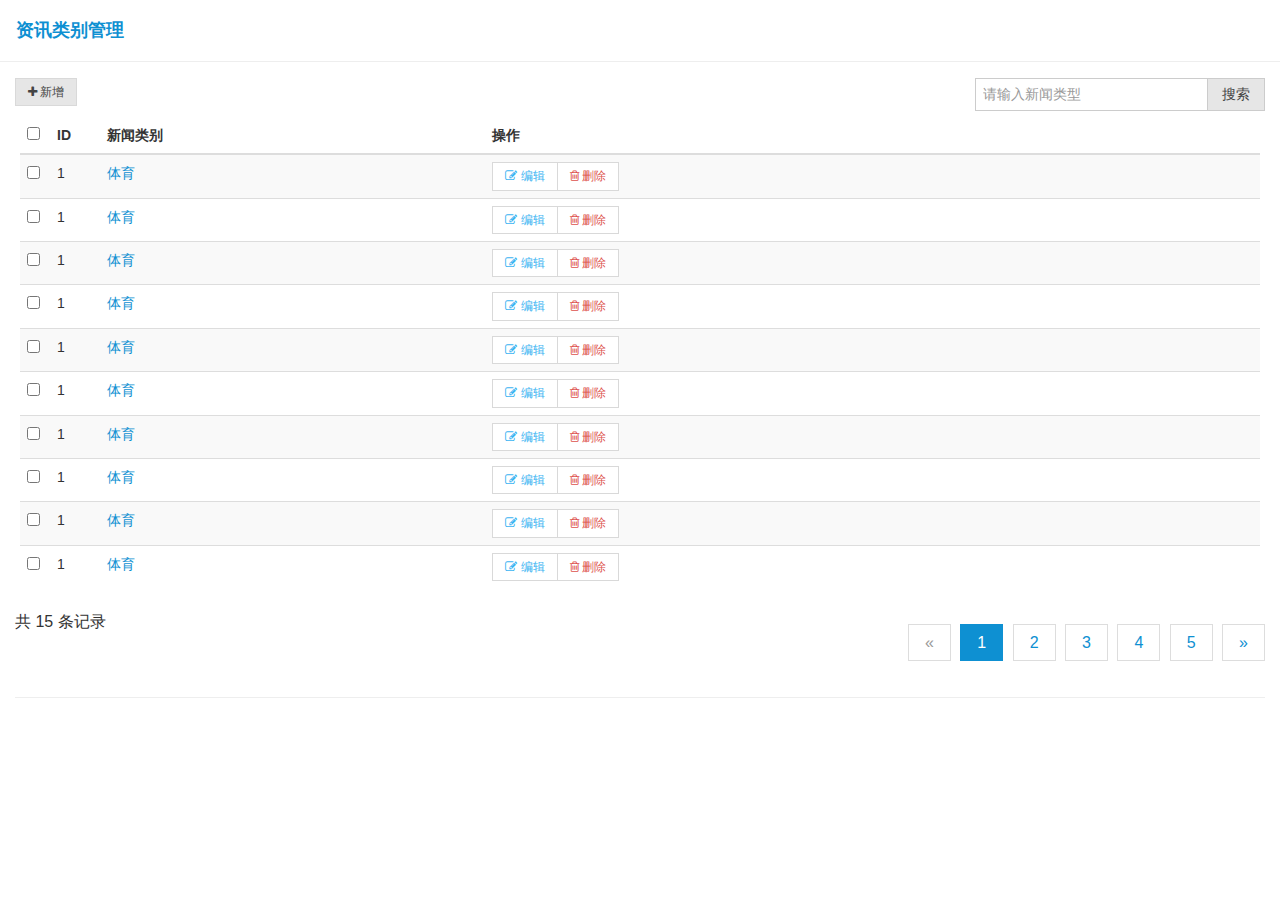
<file: Contract_leasing_system/target/Contract_leasing_system/WEB-INF/pages/newsType.html>
<!DOCTYPE html>
<html>

	<head>
		<meta charset="UTF-8">
		<title></title>
		<link rel="stylesheet" href="../../css/amazeui.min.css" />
		<link rel="stylesheet" href="../../css/admin.css" />
	</head>

	<body>
		<div class="admin-content-body">
			<div class="am-cf am-padding am-padding-bottom-0">
				<div class="am-fl am-cf"><strong class="am-text-primary am-text-lg">资讯类别管理</strong><small></small></div>
			</div>

			<hr>

			<div class="am-g">
				<div class="am-u-sm-12 am-u-md-6">
					<div class="am-btn-toolbar">
						<div class="am-btn-group am-btn-group-xs">
							<button type="button" class="am-btn am-btn-default"><span class="am-icon-plus"></span> 新增</button>
						</div>
					</div>
				</div>
				<div class="am-u-sm-12 am-u-md-3">

				</div>
				<div class="am-u-sm-12 am-u-md-3">
					<div class="am-input-group am-input-group-sm">
						<input type="text" class="am-form-field"  placeholder="请输入新闻类型">
						<span class="am-input-group-btn">
            <button class="am-btn am-btn-default" type="button">搜索</button>
          </span>
					</div>
				</div>
			</div>
			<div class="am-g">
				<div class="am-u-sm-12">
					<form class="am-form">
						<table class="am-table am-table-striped am-table-hover table-main">
							<thead>
								<tr>
									<th class="table-check"><input type="checkbox"></th>
									<th class="table-id">ID</th>
									<th class="table-title">新闻类别</th>
									<th class="table-set">操作</th>
								</tr>
							</thead>
							<tbody>
								<tr>
									<td><input type="checkbox"></td>
									<td>1</td>
									<td>
										<a href="#">体育</a>
									</td>
									<td>
										<div class="am-btn-toolbar">
											<div class="am-btn-group am-btn-group-xs">
												<button class="am-btn am-btn-default am-btn-xs am-text-secondary"><span class="am-icon-pencil-square-o"></span> 编辑</button>
												<button class="am-btn am-btn-default am-btn-xs am-text-danger am-hide-sm-only"><span class="am-icon-trash-o"></span> 删除</button>
											</div>
										</div>
									</td>
								</tr>
										<td><input type="checkbox"></td>
									<td>1</td>
									<td>
										<a href="#">体育</a>
									</td>
									<td>
										<div class="am-btn-toolbar">
											<div class="am-btn-group am-btn-group-xs">
												<button class="am-btn am-btn-default am-btn-xs am-text-secondary"><span class="am-icon-pencil-square-o"></span> 编辑</button>
												<button class="am-btn am-btn-default am-btn-xs am-text-danger am-hide-sm-only"><span class="am-icon-trash-o"></span> 删除</button>
											</div>
										</div>
									</td>
								</tr>
								
								
										<td><input type="checkbox"></td>
									<td>1</td>
									<td>
										<a href="#">体育</a>
									</td>
									<td>
										<div class="am-btn-toolbar">
											<div class="am-btn-group am-btn-group-xs">
												<button class="am-btn am-btn-default am-btn-xs am-text-secondary"><span class="am-icon-pencil-square-o"></span> 编辑</button>
												<button class="am-btn am-btn-default am-btn-xs am-text-danger am-hide-sm-only"><span class="am-icon-trash-o"></span> 删除</button>
											</div>
										</div>
									</td>
								</tr>
										<td><input type="checkbox"></td>
									<td>1</td>
									<td>
										<a href="#">体育</a>
									</td>
									<td>
										<div class="am-btn-toolbar">
											<div class="am-btn-group am-btn-group-xs">
												<button class="am-btn am-btn-default am-btn-xs am-text-secondary"><span class="am-icon-pencil-square-o"></span> 编辑</button>
												<button class="am-btn am-btn-default am-btn-xs am-text-danger am-hide-sm-only"><span class="am-icon-trash-o"></span> 删除</button>
											</div>
										</div>
									</td>
								</tr>
										<td><input type="checkbox"></td>
									<td>1</td>
									<td>
										<a href="#">体育</a>
									</td>
									<td>
										<div class="am-btn-toolbar">
											<div class="am-btn-group am-btn-group-xs">
												<button class="am-btn am-btn-default am-btn-xs am-text-secondary"><span class="am-icon-pencil-square-o"></span> 编辑</button>
												<button class="am-btn am-btn-default am-btn-xs am-text-danger am-hide-sm-only"><span class="am-icon-trash-o"></span> 删除</button>
											</div>
										</div>
									</td>
								</tr>
								
										<td><input type="checkbox"></td>
									<td>1</td>
									<td>
										<a href="#">体育</a>
									</td>
									<td>
										<div class="am-btn-toolbar">
											<div class="am-btn-group am-btn-group-xs">
												<button class="am-btn am-btn-default am-btn-xs am-text-secondary"><span class="am-icon-pencil-square-o"></span> 编辑</button>
												<button class="am-btn am-btn-default am-btn-xs am-text-danger am-hide-sm-only"><span class="am-icon-trash-o"></span> 删除</button>
											</div>
										</div>
									</td>
								</tr>
								
										<td><input type="checkbox"></td>
									<td>1</td>
									<td>
										<a href="#">体育</a>
									</td>
									<td>
										<div class="am-btn-toolbar">
											<div class="am-btn-group am-btn-group-xs">
												<button class="am-btn am-btn-default am-btn-xs am-text-secondary"><span class="am-icon-pencil-square-o"></span> 编辑</button>
												<button class="am-btn am-btn-default am-btn-xs am-text-danger am-hide-sm-only"><span class="am-icon-trash-o"></span> 删除</button>
											</div>
										</div>
									</td>
								</tr>
										<td><input type="checkbox"></td>
									<td>1</td>
									<td>
										<a href="#">体育</a>
									</td>
									<td>
										<div class="am-btn-toolbar">
											<div class="am-btn-group am-btn-group-xs">
												<button class="am-btn am-btn-default am-btn-xs am-text-secondary"><span class="am-icon-pencil-square-o"></span> 编辑</button>
												<button class="am-btn am-btn-default am-btn-xs am-text-danger am-hide-sm-only"><span class="am-icon-trash-o"></span> 删除</button>
											</div>
										</div>
									</td>
								</tr>
								
										<td><input type="checkbox"></td>
									<td>1</td>
									<td>
										<a href="#">体育</a>
									</td>
									<td>
										<div class="am-btn-toolbar">
											<div class="am-btn-group am-btn-group-xs">
												<button class="am-btn am-btn-default am-btn-xs am-text-secondary"><span class="am-icon-pencil-square-o"></span> 编辑</button>
												<button class="am-btn am-btn-default am-btn-xs am-text-danger am-hide-sm-only"><span class="am-icon-trash-o"></span> 删除</button>
											</div>
										</div>
									</td>
								</tr>
								
										<td><input type="checkbox"></td>
									<td>1</td>
									<td>
										<a href="#">体育</a>
									</td>
									<td>
										<div class="am-btn-toolbar">
											<div class="am-btn-group am-btn-group-xs">
												<button class="am-btn am-btn-default am-btn-xs am-text-secondary"><span class="am-icon-pencil-square-o"></span> 编辑</button>
												<button class="am-btn am-btn-default am-btn-xs am-text-danger am-hide-sm-only"><span class="am-icon-trash-o"></span> 删除</button>
											</div>
										</div>
									</td>
								</tr>
							</tbody>
						</table>
						<div class="am-cf">
							共 15 条记录
							<div class="am-fr">
								<ul class="am-pagination">
									<li class="am-disabled">
										<a href="#">«</a>
									</li>
									<li class="am-active">
										<a href="#">1</a>
									</li>
									<li>
										<a href="#">2</a>
									</li>
									<li>
										<a href="#">3</a>
									</li>
									<li>
										<a href="#">4</a>
									</li>
									<li>
										<a href="#">5</a>
									</li>
									<li>
										<a href="#">»</a>
									</li>
								</ul>
							</div>
						</div>
						<hr>
					</form>
				</div>

			</div>
		</div>
		
	
	</body>

</html>
</file>
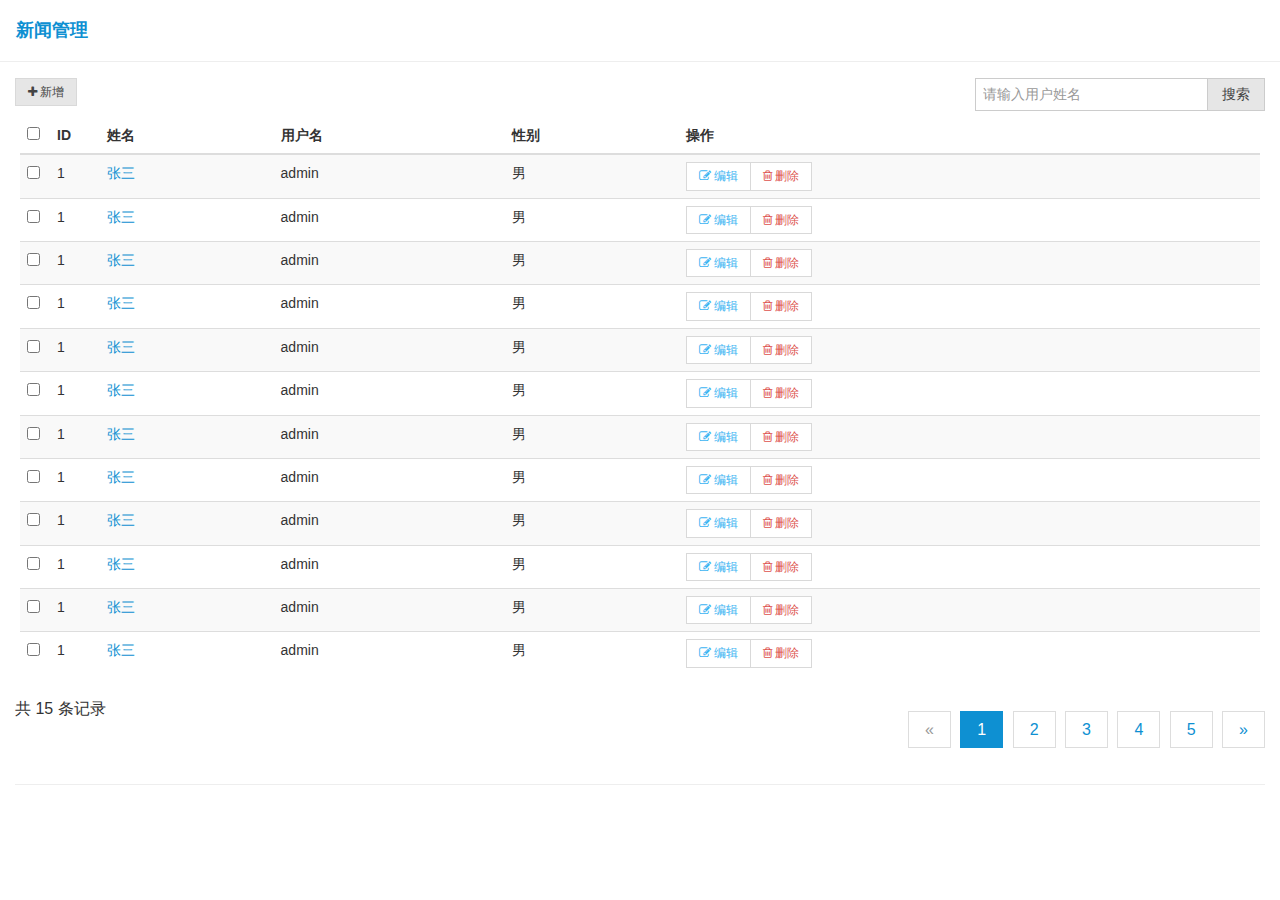
<file: Contract_leasing_system/target/Contract_leasing_system/WEB-INF/pages/user.html>
<!DOCTYPE html>
<html>

	<head>
		<meta charset="UTF-8">
		<title></title>
		<link rel="stylesheet" href="../../css/amazeui.min.css" />
		<link rel="stylesheet" href="../../css/admin.css" />
	</head>

	<body>
		<div class="admin-content-body">
			<div class="am-cf am-padding am-padding-bottom-0">
				<div class="am-fl am-cf"><strong class="am-text-primary am-text-lg">新闻管理</strong><small></small></div>
			</div>

			<hr>

			<div class="am-g">
				<div class="am-u-sm-12 am-u-md-6">
					<div class="am-btn-toolbar">
						<div class="am-btn-group am-btn-group-xs">
							<button type="button" class="am-btn am-btn-default"><span class="am-icon-plus"></span> 新增</button>
						</div>
					</div>
				</div>
				<div class="am-u-sm-12 am-u-md-3">

				</div>
				<div class="am-u-sm-12 am-u-md-3">
					<div class="am-input-group am-input-group-sm">
						<input type="text" class="am-form-field" placeholder="请输入用户姓名">
						<span class="am-input-group-btn">
            <button class="am-btn am-btn-default" type="button">搜索</button>
          </span>
					</div>
				</div>
			</div>
			<div class="am-g">
				<div class="am-u-sm-12">
					<form class="am-form">
						<table class="am-table am-table-striped am-table-hover table-main">
							<thead>
								<tr>
									<th class="table-check"><input type="checkbox"></th>
									<th class="table-id">ID</th>
									<th class="table-title">姓名</th>
									<th class="table-type">用户名</th>
									<th class="table-author am-hide-sm-only">性别</th>
									<th class="table-set">操作</th>
								</tr>
							</thead>
							<tbody>
								<tr>
									<td><input type="checkbox"></td>
									<td>1</td>
									<td>
										<a href="#">张三</a>
									</td>
									<td>admin</td>
									<td class="am-hide-sm-only">男</td>
									<td>
										<div class="am-btn-toolbar">
											<div class="am-btn-group am-btn-group-xs">
												<button class="am-btn am-btn-default am-btn-xs am-text-secondary"><span class="am-icon-pencil-square-o"></span> 编辑</button>
												<button class="am-btn am-btn-default am-btn-xs am-text-danger am-hide-sm-only"><span class="am-icon-trash-o"></span> 删除</button>
											</div>
										</div>
									</td>
								</tr>
								<tr>
									<td><input type="checkbox"></td>
									<td>1</td>
									<td>
										<a href="#">张三</a>
									</td>
									<td>admin</td>
									<td class="am-hide-sm-only">男</td>
									<td>
										<div class="am-btn-toolbar">
											<div class="am-btn-group am-btn-group-xs">
												<button class="am-btn am-btn-default am-btn-xs am-text-secondary"><span class="am-icon-pencil-square-o"></span> 编辑</button>
												<button class="am-btn am-btn-default am-btn-xs am-text-danger am-hide-sm-only"><span class="am-icon-trash-o"></span> 删除</button>
											</div>
										</div>
									</td>
								</tr>
								<tr>
									<td><input type="checkbox"></td>
									<td>1</td>
									<td>
										<a href="#">张三</a>
									</td>
									<td>admin</td>
									<td class="am-hide-sm-only">男</td>
									<td>
										<div class="am-btn-toolbar">
											<div class="am-btn-group am-btn-group-xs">
												<button class="am-btn am-btn-default am-btn-xs am-text-secondary"><span class="am-icon-pencil-square-o"></span> 编辑</button>
												<button class="am-btn am-btn-default am-btn-xs am-text-danger am-hide-sm-only"><span class="am-icon-trash-o"></span> 删除</button>
											</div>
										</div>
									</td>
								</tr>
								<tr>
									<td><input type="checkbox"></td>
									<td>1</td>
									<td>
										<a href="#">张三</a>
									</td>
									<td>admin</td>
									<td class="am-hide-sm-only">男</td>
									<td>
										<div class="am-btn-toolbar">
											<div class="am-btn-group am-btn-group-xs">
												<button class="am-btn am-btn-default am-btn-xs am-text-secondary"><span class="am-icon-pencil-square-o"></span> 编辑</button>
												<button class="am-btn am-btn-default am-btn-xs am-text-danger am-hide-sm-only"><span class="am-icon-trash-o"></span> 删除</button>
											</div>
										</div>
									</td>
								</tr>
								<tr>
									<td><input type="checkbox"></td>
									<td>1</td>
									<td>
										<a href="#">张三</a>
									</td>
									<td>admin</td>
									<td class="am-hide-sm-only">男</td>
									<td>
										<div class="am-btn-toolbar">
											<div class="am-btn-group am-btn-group-xs">
												<button class="am-btn am-btn-default am-btn-xs am-text-secondary"><span class="am-icon-pencil-square-o"></span> 编辑</button>
												<button class="am-btn am-btn-default am-btn-xs am-text-danger am-hide-sm-only"><span class="am-icon-trash-o"></span> 删除</button>
											</div>
										</div>
									</td>
								</tr>
								<tr>
									<td><input type="checkbox"></td>
									<td>1</td>
									<td>
										<a href="#">张三</a>
									</td>
									<td>admin</td>
									<td class="am-hide-sm-only">男</td>
									<td>
										<div class="am-btn-toolbar">
											<div class="am-btn-group am-btn-group-xs">
												<button class="am-btn am-btn-default am-btn-xs am-text-secondary"><span class="am-icon-pencil-square-o"></span> 编辑</button>
												<button class="am-btn am-btn-default am-btn-xs am-text-danger am-hide-sm-only"><span class="am-icon-trash-o"></span> 删除</button>
											</div>
										</div>
									</td>
								</tr>
								<tr>
									<td><input type="checkbox"></td>
									<td>1</td>
									<td>
										<a href="#">张三</a>
									</td>
									<td>admin</td>
									<td class="am-hide-sm-only">男</td>
									<td>
										<div class="am-btn-toolbar">
											<div class="am-btn-group am-btn-group-xs">
												<button class="am-btn am-btn-default am-btn-xs am-text-secondary"><span class="am-icon-pencil-square-o"></span> 编辑</button>
												<button class="am-btn am-btn-default am-btn-xs am-text-danger am-hide-sm-only"><span class="am-icon-trash-o"></span> 删除</button>
											</div>
										</div>
									</td>
								</tr>
								<tr>
									<td><input type="checkbox"></td>
									<td>1</td>
									<td>
										<a href="#">张三</a>
									</td>
									<td>admin</td>
									<td class="am-hide-sm-only">男</td>
									<td>
										<div class="am-btn-toolbar">
											<div class="am-btn-group am-btn-group-xs">
												<button class="am-btn am-btn-default am-btn-xs am-text-secondary"><span class="am-icon-pencil-square-o"></span> 编辑</button>
												<button class="am-btn am-btn-default am-btn-xs am-text-danger am-hide-sm-only"><span class="am-icon-trash-o"></span> 删除</button>
											</div>
										</div>
									</td>
								</tr>
								<tr>
									<td><input type="checkbox"></td>
									<td>1</td>
									<td>
										<a href="#">张三</a>
									</td>
									<td>admin</td>
									<td class="am-hide-sm-only">男</td>
									<td>
										<div class="am-btn-toolbar">
											<div class="am-btn-group am-btn-group-xs">
												<button class="am-btn am-btn-default am-btn-xs am-text-secondary"><span class="am-icon-pencil-square-o"></span> 编辑</button>
												<button class="am-btn am-btn-default am-btn-xs am-text-danger am-hide-sm-only"><span class="am-icon-trash-o"></span> 删除</button>
											</div>
										</div>
									</td>
								</tr>
								<tr>
									<td><input type="checkbox"></td>
									<td>1</td>
									<td>
										<a href="#">张三</a>
									</td>
									<td>admin</td>
									<td class="am-hide-sm-only">男</td>
									<td>
										<div class="am-btn-toolbar">
											<div class="am-btn-group am-btn-group-xs">
												<button class="am-btn am-btn-default am-btn-xs am-text-secondary"><span class="am-icon-pencil-square-o"></span> 编辑</button>
												<button class="am-btn am-btn-default am-btn-xs am-text-danger am-hide-sm-only"><span class="am-icon-trash-o"></span> 删除</button>
											</div>
										</div>
									</td>
								</tr>
								<tr>
									<td><input type="checkbox"></td>
									<td>1</td>
									<td>
										<a href="#">张三</a>
									</td>
									<td>admin</td>
									<td class="am-hide-sm-only">男</td>
									<td>
										<div class="am-btn-toolbar">
											<div class="am-btn-group am-btn-group-xs">
												<button class="am-btn am-btn-default am-btn-xs am-text-secondary"><span class="am-icon-pencil-square-o"></span> 编辑</button>
												<button class="am-btn am-btn-default am-btn-xs am-text-danger am-hide-sm-only"><span class="am-icon-trash-o"></span> 删除</button>
											</div>
										</div>
									</td>
								</tr>
								<tr>
									<td><input type="checkbox"></td>
									<td>1</td>
									<td>
										<a href="#">张三</a>
									</td>
									<td>admin</td>
									<td class="am-hide-sm-only">男</td>
									<td>
										<div class="am-btn-toolbar">
											<div class="am-btn-group am-btn-group-xs">
												<button class="am-btn am-btn-default am-btn-xs am-text-secondary"><span class="am-icon-pencil-square-o"></span> 编辑</button>
												<button class="am-btn am-btn-default am-btn-xs am-text-danger am-hide-sm-only"><span class="am-icon-trash-o"></span> 删除</button>
											</div>
										</div>
									</td>
								</tr>
							
							</tbody>
						</table>
						<div class="am-cf">
							共 15 条记录
							<div class="am-fr">
								<ul class="am-pagination">
									<li class="am-disabled">
										<a href="#">«</a>
									</li>
									<li class="am-active">
										<a href="#">1</a>
									</li>
									<li>
										<a href="#">2</a>
									</li>
									<li>
										<a href="#">3</a>
									</li>
									<li>
										<a href="#">4</a>
									</li>
									<li>
										<a href="#">5</a>
									</li>
									<li>
										<a href="#">»</a>
									</li>
								</ul>
							</div>
						</div>
						<hr>
					</form>
				</div>
			</div>
		</div>
	</body>
</html>
</file>
<file: Contract_leasing_system/target/Contract_leasing_system/css/layui.css>
/** layui-v2.2.3 MIT License By http://www.layui.com */
 .layui-inline,img{display:inline-block;vertical-align:middle}h1,h2,h3,h4,h5,h6{font-weight:400}.layui-edge,.layui-header,.layui-inline,.layui-main{position:relative}.layui-btn,.layui-edge,.layui-inline,img{vertical-align:middle}blockquote,body,button,dd,div,dl,dt,form,h1,h2,h3,h4,h5,h6,input,li,ol,p,pre,td,textarea,th,ul{margin:0;padding:0;-webkit-tap-highlight-color:rgba(0,0,0,0)}a:active,a:hover{outline:0}img{border:none}li{list-style:none}table{border-collapse:collapse;border-spacing:0}h4,h5,h6{font-size:100%}button,input,optgroup,option,select,textarea{font-family:inherit;font-size:inherit;font-style:inherit;font-weight:inherit;outline:0}pre{white-space:pre-wrap;white-space:-moz-pre-wrap;white-space:-pre-wrap;white-space:-o-pre-wrap;word-wrap:break-word}body{line-height:24px;font:14px Helvetica Neue,Helvetica,PingFang SC,\5FAE\8F6F\96C5\9ED1,Tahoma,Arial,sans-serif}hr{height:1px;margin:10px 0;border:0;clear:both}a{color:#333;text-decoration:none}a:hover{color:#777}a cite{font-style:normal;*cursor:pointer}.layui-border-box,.layui-border-box *{box-sizing:border-box}.layui-box,.layui-box *{box-sizing:content-box}.layui-clear{clear:both;*zoom:1}.layui-clear:after{content:'\20';clear:both;*zoom:1;display:block;height:0}.layui-inline{*display:inline;*zoom:1}.layui-edge{display:inline-block;width:0;height:0;border-width:6px;border-style:dashed;border-color:transparent;overflow:hidden}.layui-edge-top{top:-4px;border-bottom-color:#999;border-bottom-style:solid}.layui-edge-right{border-left-color:#999;border-left-style:solid}.layui-edge-bottom{top:2px;border-top-color:#999;border-top-style:solid}.layui-edge-left{border-right-color:#999;border-right-style:solid}.layui-elip{text-overflow:ellipsis;overflow:hidden;white-space:nowrap}.layui-disabled,.layui-icon,.layui-unselect{-moz-user-select:none;-webkit-user-select:none;-ms-user-select:none}.layui-disabled,.layui-disabled:hover{color:#d2d2d2!important;cursor:not-allowed!important}.layui-circle{border-radius:100%}.layui-show{display:block!important}.layui-hide{display:none!important}@font-face{font-family:layui-icon;src:url(../font/iconfont.eot?v=220);src:url(../font/iconfont.eot?v=220#iefix) format('embedded-opentype'),url(../font/iconfont.svg?v=220#iconfont) format('svg'),url(../font/iconfont.woff?v=220) format('woff'),url(../font/iconfont.ttf?v=220) format('truetype')}.layui-icon{font-family:layui-icon!important;font-size:16px;font-style:normal;-webkit-font-smoothing:antialiased;-moz-osx-font-smoothing:grayscale}.layui-main{width:1140px;margin:0 auto}.layui-header{z-index:1000;height:60px}.layui-header a:hover{transition:all .5s;-webkit-transition:all .5s}.layui-side{position:fixed;top:0;bottom:0;z-index:999;width:200px;overflow-x:hidden}.layui-side-scroll{width:220px;height:100%;overflow-x:hidden}.layui-body{position:absolute;left:200px;right:0;top:0;bottom:0;z-index:998;width:auto;overflow:hidden;overflow-y:auto;box-sizing:border-box}.layui-layout-body{overflow:hidden}.layui-layout-admin .layui-header{background-color:#23262E}.layui-layout-admin .layui-side{top:60px;width:200px;overflow-x:hidden}.layui-layout-admin .layui-body{top:60px;bottom:44px}.layui-layout-admin .layui-main{width:auto;margin:0 15px}.layui-layout-admin .layui-footer{position:fixed;left:200px;right:0;bottom:0;height:44px;line-height:44px;padding:0 15px;background-color:#eee}.layui-layout-admin .layui-logo{position:absolute;left:0;top:0;width:200px;height:100%;line-height:60px;text-align:center;color:#009688;font-size:16px}.layui-layout-admin .layui-header .layui-nav{background:0 0}.layui-layout-left{position:absolute!important;left:200px;top:0}.layui-layout-right{position:absolute!important;right:0;top:0}.layui-container{position:relative;margin:0 auto;padding:0 15px;box-sizing:border-box}.layui-fluid{position:relative;margin:0 auto;padding:0 15px}.layui-row:after,.layui-row:before{content:'';display:block;clear:both}.layui-col-lg1,.layui-col-lg10,.layui-col-lg11,.layui-col-lg12,.layui-col-lg2,.layui-col-lg3,.layui-col-lg4,.layui-col-lg5,.layui-col-lg6,.layui-col-lg7,.layui-col-lg8,.layui-col-lg9,.layui-col-md1,.layui-col-md10,.layui-col-md11,.layui-col-md12,.layui-col-md2,.layui-col-md3,.layui-col-md4,.layui-col-md5,.layui-col-md6,.layui-col-md7,.layui-col-md8,.layui-col-md9,.layui-col-sm1,.layui-col-sm10,.layui-col-sm11,.layui-col-sm12,.layui-col-sm2,.layui-col-sm3,.layui-col-sm4,.layui-col-sm5,.layui-col-sm6,.layui-col-sm7,.layui-col-sm8,.layui-col-sm9,.layui-col-xs1,.layui-col-xs10,.layui-col-xs11,.layui-col-xs12,.layui-col-xs2,.layui-col-xs3,.layui-col-xs4,.layui-col-xs5,.layui-col-xs6,.layui-col-xs7,.layui-col-xs8,.layui-col-xs9{position:relative;display:block;box-sizing:border-box}.layui-col-xs1,.layui-col-xs10,.layui-col-xs11,.layui-col-xs12,.layui-col-xs2,.layui-col-xs3,.layui-col-xs4,.layui-col-xs5,.layui-col-xs6,.layui-col-xs7,.layui-col-xs8,.layui-col-xs9{float:left}.layui-col-xs1{width:8.33333333%}.layui-col-xs2{width:16.66666667%}.layui-col-xs3{width:25%}.layui-col-xs4{width:33.33333333%}.layui-col-xs5{width:41.66666667%}.layui-col-xs6{width:50%}.layui-col-xs7{width:58.33333333%}.layui-col-xs8{width:66.66666667%}.layui-col-xs9{width:75%}.layui-col-xs10{width:83.33333333%}.layui-col-xs11{width:91.66666667%}.layui-col-xs12{width:100%}.layui-col-xs-offset1{margin-left:8.33333333%}.layui-col-xs-offset2{margin-left:16.66666667%}.layui-col-xs-offset3{margin-left:25%}.layui-col-xs-offset4{margin-left:33.33333333%}.layui-col-xs-offset5{margin-left:41.66666667%}.layui-col-xs-offset6{margin-left:50%}.layui-col-xs-offset7{margin-left:58.33333333%}.layui-col-xs-offset8{margin-left:66.66666667%}.layui-col-xs-offset9{margin-left:75%}.layui-col-xs-offset10{margin-left:83.33333333%}.layui-col-xs-offset11{margin-left:91.66666667%}.layui-col-xs-offset12{margin-left:100%}@media screen and (max-width:768px){.layui-hide-xs{display:none!important}.layui-show-xs-block{display:block!important}.layui-show-xs-inline{display:inline!important}.layui-show-xs-inline-block{display:inline-block!important}}@media screen and (min-width:768px){.layui-container{width:750px}.layui-hide-sm{display:none!important}.layui-show-sm-block{display:block!important}.layui-show-sm-inline{display:inline!important}.layui-show-sm-inline-block{display:inline-block!important}.layui-col-sm1,.layui-col-sm10,.layui-col-sm11,.layui-col-sm12,.layui-col-sm2,.layui-col-sm3,.layui-col-sm4,.layui-col-sm5,.layui-col-sm6,.layui-col-sm7,.layui-col-sm8,.layui-col-sm9{float:left}.layui-col-sm1{width:8.33333333%}.layui-col-sm2{width:16.66666667%}.layui-col-sm3{width:25%}.layui-col-sm4{width:33.33333333%}.layui-col-sm5{width:41.66666667%}.layui-col-sm6{width:50%}.layui-col-sm7{width:58.33333333%}.layui-col-sm8{width:66.66666667%}.layui-col-sm9{width:75%}.layui-col-sm10{width:83.33333333%}.layui-col-sm11{width:91.66666667%}.layui-col-sm12{width:100%}.layui-col-sm-offset1{margin-left:8.33333333%}.layui-col-sm-offset2{margin-left:16.66666667%}.layui-col-sm-offset3{margin-left:25%}.layui-col-sm-offset4{margin-left:33.33333333%}.layui-col-sm-offset5{margin-left:41.66666667%}.layui-col-sm-offset6{margin-left:50%}.layui-col-sm-offset7{margin-left:58.33333333%}.layui-col-sm-offset8{margin-left:66.66666667%}.layui-col-sm-offset9{margin-left:75%}.layui-col-sm-offset10{margin-left:83.33333333%}.layui-col-sm-offset11{margin-left:91.66666667%}.layui-col-sm-offset12{margin-left:100%}}@media screen and (min-width:992px){.layui-container{width:970px}.layui-hide-md{display:none!important}.layui-show-md-block{display:block!important}.layui-show-md-inline{display:inline!important}.layui-show-md-inline-block{display:inline-block!important}.layui-col-md1,.layui-col-md10,.layui-col-md11,.layui-col-md12,.layui-col-md2,.layui-col-md3,.layui-col-md4,.layui-col-md5,.layui-col-md6,.layui-col-md7,.layui-col-md8,.layui-col-md9{float:left}.layui-col-md1{width:8.33333333%}.layui-col-md2{width:16.66666667%}.layui-col-md3{width:25%}.layui-col-md4{width:33.33333333%}.layui-col-md5{width:41.66666667%}.layui-col-md6{width:50%}.layui-col-md7{width:58.33333333%}.layui-col-md8{width:66.66666667%}.layui-col-md9{width:75%}.layui-col-md10{width:83.33333333%}.layui-col-md11{width:91.66666667%}.layui-col-md12{width:100%}.layui-col-md-offset1{margin-left:8.33333333%}.layui-col-md-offset2{margin-left:16.66666667%}.layui-col-md-offset3{margin-left:25%}.layui-col-md-offset4{margin-left:33.33333333%}.layui-col-md-offset5{margin-left:41.66666667%}.layui-col-md-offset6{margin-left:50%}.layui-col-md-offset7{margin-left:58.33333333%}.layui-col-md-offset8{margin-left:66.66666667%}.layui-col-md-offset9{margin-left:75%}.layui-col-md-offset10{margin-left:83.33333333%}.layui-col-md-offset11{margin-left:91.66666667%}.layui-col-md-offset12{margin-left:100%}}@media screen and (min-width:1200px){.layui-container{width:1170px}.layui-hide-lg{display:none!important}.layui-show-lg-block{display:block!important}.layui-show-lg-inline{display:inline!important}.layui-show-lg-inline-block{display:inline-block!important}.layui-col-lg1,.layui-col-lg10,.layui-col-lg11,.layui-col-lg12,.layui-col-lg2,.layui-col-lg3,.layui-col-lg4,.layui-col-lg5,.layui-col-lg6,.layui-col-lg7,.layui-col-lg8,.layui-col-lg9{float:left}.layui-col-lg1{width:8.33333333%}.layui-col-lg2{width:16.66666667%}.layui-col-lg3{width:25%}.layui-col-lg4{width:33.33333333%}.layui-col-lg5{width:41.66666667%}.layui-col-lg6{width:50%}.layui-col-lg7{width:58.33333333%}.layui-col-lg8{width:66.66666667%}.layui-col-lg9{width:75%}.layui-col-lg10{width:83.33333333%}.layui-col-lg11{width:91.66666667%}.layui-col-lg12{width:100%}.layui-col-lg-offset1{margin-left:8.33333333%}.layui-col-lg-offset2{margin-left:16.66666667%}.layui-col-lg-offset3{margin-left:25%}.layui-col-lg-offset4{margin-left:33.33333333%}.layui-col-lg-offset5{margin-left:41.66666667%}.layui-col-lg-offset6{margin-left:50%}.layui-col-lg-offset7{margin-left:58.33333333%}.layui-col-lg-offset8{margin-left:66.66666667%}.layui-col-lg-offset9{margin-left:75%}.layui-col-lg-offset10{margin-left:83.33333333%}.layui-col-lg-offset11{margin-left:91.66666667%}.layui-col-lg-offset12{margin-left:100%}}.layui-col-space1{margin:-.5px}.layui-col-space1>*{padding:.5px}.layui-col-space3{margin:-1.5px}.layui-col-space3>*{padding:1.5px}.layui-col-space5{margin:-2.5px}.layui-col-space5>*{padding:2.5px}.layui-col-space8{margin:-3.5px}.layui-col-space8>*{padding:3.5px}.layui-col-space10{margin:-5px}.layui-col-space10>*{padding:5px}.layui-col-space12{margin:-6px}.layui-col-space12>*{padding:6px}.layui-col-space15{margin:-7.5px}.layui-col-space15>*{padding:7.5px}.layui-col-space18{margin:-9px}.layui-col-space18>*{padding:9px}.layui-col-space20{margin:-10px}.layui-col-space20>*{padding:10px}.layui-col-space22{margin:-11px}.layui-col-space22>*{padding:11px}.layui-col-space25{margin:-12.5px}.layui-col-space25>*{padding:12.5px}.layui-col-space30{margin:-15px}.layui-col-space30>*{padding:15px}.layui-btn,.layui-input,.layui-select,.layui-textarea,.layui-upload-button{outline:0;-webkit-appearance:none;transition:all .3s;-webkit-transition:all .3s;box-sizing:border-box}.layui-elem-quote{margin-bottom:10px;padding:15px;line-height:22px;border-left:5px solid #009688;border-radius:0;background-color:#f2f2f2}.layui-quote-nm{border-style:solid;border-width:1px 1px 1px 5px;background:0 0}.layui-elem-field{margin-bottom:10px;padding:0;border-width:1px;border-style:solid}.layui-elem-field legend{margin-left:20px;padding:0 10px;font-size:20px;font-weight:300}.layui-field-title{margin:10px 0 20px;border-width:1px 0 0}.layui-field-box{padding:10px 15px}.layui-field-title .layui-field-box{padding:10px 0}.layui-progress{position:relative;height:6px;border-radius:0px;background-color:#e2e2e2}.layui-progress-bar{position:absolute;left:0;top:0;width:0;max-width:100%;height:6px;border-radius:0px;text-align:right;background-color:#5FB878;transition:all .3s;-webkit-transition:all .3s}.layui-progress-big,.layui-progress-big .layui-progress-bar{height:18px;line-height:18px}.layui-progress-text{position:relative;top:-18px;line-height:18px;font-size:12px;color:#666}.layui-progress-big .layui-progress-text{position:static;padding:0 10px;color:#fff}.layui-card-header,.layui-colla-title{position:relative;height:42px;color:#333;font-size:14px}.layui-card{margin-bottom:15px;border-radius:2px;background-color:#fff;box-shadow:0 1px 2px 0 rgba(0,0,0,.05)}.layui-card:last-child{margin-bottom:0}.layui-card-header{line-height:42px;padding:0 15px;border-bottom:1px solid #f6f6f6;border-radius: 0}.layui-card-body{position:relative;padding:10px 15px;line-height:24px}.layui-card-body .layui-table{margin:5px 0}.layui-card .layui-tab{margin:0}.layui-collapse{border-width:1px;border-style:solid;border-radius:0px}.layui-colla-content,.layui-colla-item{border-top-width:1px;border-top-style:solid}.layui-colla-item:first-child{border-top:none}.layui-colla-title{line-height:42px;padding:0 15px 0 35px;background-color:#f2f2f2;cursor:pointer}.layui-colla-content{display:none;padding:10px 15px;line-height:22px;color:#666}.layui-bg-black,.layui-bg-blue,.layui-bg-cyan,.layui-bg-green,.layui-bg-orange,.layui-bg-red{color:#fff!important}.layui-colla-icon{position:absolute;left:15px;top:0;font-size:14px}.layui-bg-red{background-color:#FF5722!important}.layui-bg-orange{background-color:#FFB800!important}.layui-bg-green{background-color:#009688!important}.layui-bg-cyan{background-color:#2F4056!important}.layui-bg-blue{background-color:#1E9FFF!important}.layui-bg-black{background-color:#393D49!important}.layui-bg-gray{background-color:#eee!important;color:#666!important}.layui-badge-rim,.layui-colla-content,.layui-colla-item,.layui-collapse,.layui-elem-field,.layui-form-pane .layui-form-item[pane],.layui-form-pane .layui-form-label,.layui-input,.layui-layedit,.layui-layedit-tool,.layui-quote-nm,.layui-select,.layui-tab-bar,.layui-tab-card,.layui-tab-title,.layui-tab-title .layui-this:after,.layui-textarea{border-color:#e6e6e6}.layui-timeline-item:before,hr{background-color:#e6e6e6}.layui-text{line-height:22px;font-size:14px;color:#666}.layui-text h1,.layui-text h2,.layui-text h3{font-weight:500;color:#333}.layui-text h1{font-size:30px}.layui-text h2{font-size:24px}.layui-text h3{font-size:18px}.layui-text a:not(.layui-btn){color:#01AAED}.layui-text a:not(.layui-btn):hover{text-decoration:underline}.layui-text ul{padding:5px 0 5px 15px}.layui-text ul li{margin-top:5px;list-style-type:disc}.layui-text em,.layui-word-aux{color:#999!important;padding:0 5px!important}.layui-btn{display:inline-block;height:38px;line-height:38px;padding:0 18px;background-color:#009688;color:#fff;white-space:nowrap;text-align:center;font-size:14px;border:none;border-radius:0px;cursor:pointer;-moz-user-select:none;-webkit-user-select:none;-ms-user-select:none}.layui-btn:hover{opacity:.8;filter:alpha(opacity=80);color:#fff}.layui-btn:active{opacity:1;filter:alpha(opacity=100)}.layui-btn+.layui-btn{margin-left:10px}.layui-btn-radius{border-radius:100px}.layui-btn .layui-icon{margin-right:3px;font-size:18px;vertical-align:bottom;vertical-align:middle\9}.layui-btn-primary{border:1px solid #C9C9C9;background-color:#fff;color:#555}.layui-btn-primary:hover{border-color:#009688;color:#333}.layui-btn-normal{background-color:#1E9FFF}.layui-btn-warm{background-color:#FFB800}.layui-btn-danger{background-color:#FF5722}.layui-btn-disabled,.layui-btn-disabled:active,.layui-btn-disabled:hover{border:1px solid #e6e6e6;background-color:#FBFBFB;color:#C9C9C9;cursor:not-allowed;opacity:1}.layui-btn-lg{height:44px;line-height:44px;padding:0 25px;font-size:16px}.layui-btn-sm{height:30px;line-height:30px;padding:0 10px;font-size:12px}.layui-btn-sm i{font-size:16px!important}.layui-btn-xs{height:22px;line-height:22px;padding:0 5px;font-size:12px}.layui-btn-xs i{font-size:14px!important}.layui-btn-group{display:inline-block;vertical-align:middle;font-size:0}.layui-btn-group .layui-btn{margin-left:0!important;margin-right:0!important;border-left:1px solid rgba(255,255,255,.5);border-radius:0}.layui-btn-group .layui-btn-primary{border-left:none}.layui-btn-group .layui-btn-primary:hover{border-color:#C9C9C9;color:#009688}.layui-btn-group .layui-btn:first-child{border-left:none;border-radius:0px }.layui-btn-group .layui-btn-primary:first-child{border-left:1px solid #c9c9c9}.layui-btn-group .layui-btn:last-child{border-radius:0}.layui-btn-group .layui-btn+.layui-btn{margin-left:0}.layui-btn-group+.layui-btn-group{margin-left:10px}.layui-input,.layui-select,.layui-textarea{height:38px;line-height:1.3;line-height:38px\9;border-width:1px;border-style:solid;background-color:#fff;border-radius:0px}.layui-input::-webkit-input-placeholder,.layui-select::-webkit-input-placeholder,.layui-textarea::-webkit-input-placeholder{line-height:1.3}.layui-form-label,.layui-form-mid,.layui-textarea{line-height:20px;position:relative}.layui-input,.layui-textarea{display:block;width:100%;padding-left:10px}.layui-input:hover,.layui-textarea:hover{border-color:#D2D2D2!important}.layui-input:focus,.layui-textarea:focus{border-color:#C9C9C9!important}.layui-textarea{min-height:100px;height:auto;padding:6px 10px;resize:vertical}.layui-select{padding:0 10px}.layui-form input[type=checkbox],.layui-form input[type=radio],.layui-form select{display:none}.layui-form [lay-ignore]{display:initial}.layui-form-item{margin-bottom:15px;clear:both;*zoom:1}.layui-form-item:after{content:'\20';clear:both;*zoom:1;display:block;height:0}.layui-form-label{float:left;display:block;padding:9px 15px;width:80px;font-weight:400;text-align:right}.layui-form-item .layui-inline{margin-bottom:5px;margin-right:10px}.layui-input-block,.layui-input-inline{position:relative}.layui-input-block{margin-left:110px;min-height:36px}.layui-input-inline{display:inline-block;vertical-align:middle}.layui-form-item .layui-input-inline{float:left;width:190px;margin-right:10px}.layui-form-text .layui-input-inline{width:auto}.layui-form-mid{float:left;display:block;padding:8px 0!important;margin-right:10px}.layui-form-danger+.layui-form-select .layui-input,.layui-form-danger:focus{border-color:#FF5722!important}.layui-form-select{position:relative}.layui-form-select .layui-input{padding-right:30px;cursor:pointer}.layui-form-select .layui-edge{position:absolute;right:10px;top:50%;margin-top:-3px;cursor:pointer;border-width:6px;border-top-color:#c2c2c2;border-top-style:solid;transition:all .3s;-webkit-transition:all .3s}.layui-form-select dl{display:none;position:absolute;left:0;top:42px;padding:5px 0;z-index:999;min-width:100%;border:1px solid #d2d2d2;max-height:300px;overflow-y:auto;background-color:#fff;border-radius:0px;box-shadow:0 2px 4px rgba(0,0,0,.12);box-sizing:border-box}.layui-form-select dl dd,.layui-form-select dl dt{padding:0 10px;line-height:36px;white-space:nowrap;overflow:hidden;text-overflow:ellipsis}.layui-form-select dl dt{font-size:12px;color:#999}.layui-form-select dl dd{cursor:pointer}.layui-form-select dl dd:hover{background-color:#f2f2f2}.layui-form-select .layui-select-group dd{padding-left:20px}.layui-form-select dl dd.layui-select-tips{padding-left:10px!important;color:#999}.layui-form-select dl dd.layui-this{background-color:#5FB878;color:#fff}.layui-form-checkbox,.layui-form-select dl dd.layui-disabled{background-color:#fff}.layui-form-selected dl{display:block}.layui-form-checkbox,.layui-form-checkbox *,.layui-form-radio,.layui-form-radio *,.layui-form-switch{display:inline-block;vertical-align:middle}.layui-form-selected .layui-edge{margin-top:-9px;-webkit-transform:rotate(180deg);transform:rotate(180deg);margin-top:-3px\9}:root .layui-form-selected .layui-edge{margin-top:-9px\0/IE9}.layui-form-selectup dl{top:auto;bottom:42px}.layui-select-none{margin:5px 0;text-align:center;color:#999}.layui-select-disabled .layui-disabled{border-color:#eee!important}.layui-select-disabled .layui-edge{border-top-color:#d2d2d2}.layui-form-checkbox{position:relative;height:30px;line-height:28px;margin-right:10px;padding-right:30px;border:1px solid #d2d2d2;cursor:pointer;font-size:0;border-radius:2px;-webkit-transition:.1s linear;transition:.1s linear;box-sizing:border-box}.layui-form-checkbox:hover{border:1px solid #c2c2c2}.layui-form-checkbox span{padding:0 10px;height:100%;font-size:14px;background-color:#d2d2d2;color:#fff;overflow:hidden;white-space:nowrap;text-overflow:ellipsis}.layui-form-checkbox:hover span{background-color:#c2c2c2}.layui-form-checkbox i{position:absolute;right:0;width:30px;color:#fff;font-size:20px;text-align:center}.layui-form-checkbox:hover i{color:#c2c2c2}.layui-form-checked,.layui-form-checked:hover{border-color:#5FB878}.layui-form-checked span,.layui-form-checked:hover span{background-color:#5FB878}.layui-form-checked i,.layui-form-checked:hover i{color:#5FB878}.layui-form-item .layui-form-checkbox{margin-top:4px}.layui-form-checkbox[lay-skin=primary]{height:auto!important;line-height:normal!important;border:none!important;margin-right:0;padding-right:0;background:0 0}.layui-form-checkbox[lay-skin=primary] span{float:right;padding-right:15px;line-height:18px;background:0 0;color:#666}.layui-form-checkbox[lay-skin=primary] i{position:relative;top:0;width:16px;height:16px;line-height:16px;border:1px solid #d2d2d2;font-size:12px;border-radius:0px;background-color:#fff;-webkit-transition:.1s linear;transition:.1s linear}.layui-form-checkbox[lay-skin=primary]:hover i{border-color:#5FB878;color:#fff}.layui-form-checked[lay-skin=primary] i{border-color:#5FB878;background-color:#5FB878;color:#fff}.layui-checkbox-disbaled[lay-skin=primary] span{background:0 0!important;color:#c2c2c2}.layui-checkbox-disbaled[lay-skin=primary]:hover i{border-color:#d2d2d2}.layui-form-item .layui-form-checkbox[lay-skin=primary]{margin-top:10px}.layui-form-switch{position:relative;height:22px;line-height:22px;width:42px;padding:0 5px;margin-top:8px;border:1px solid #d2d2d2;border-radius:0px;cursor:pointer;background-color:#fff;-webkit-transition:.1s linear;transition:.1s linear}.layui-form-switch i{position:absolute;left:5px;top:3px;width:16px;height:16px;border-radius:0px;background-color:#d2d2d2;-webkit-transition:.1s linear;transition:.1s linear}.layui-form-switch em{position:absolute;right:5px;top:0;width:25px;padding:0!important;text-align:center!important;color:#999!important;font-style:normal!important;font-size:12px}.layui-form-onswitch{border-color:#5FB878;background-color:#5FB878}.layui-form-onswitch i{left:32px;background-color:#fff}.layui-form-onswitch em{left:5px;right:auto;color:#fff!important}.layui-checkbox-disbaled{border-color:#e2e2e2!important}.layui-checkbox-disbaled span{background-color:#e2e2e2!important}.layui-checkbox-disbaled:hover i{color:#fff!important}.layui-form-radio{line-height:28px;margin:6px 10px 0 0;padding-right:10px;cursor:pointer;font-size:0}.layui-form-radio i{margin-right:8px;font-size:22px;color:#c2c2c2}.layui-form-radio span{font-size:14px}.layui-form-radio i:hover,.layui-form-radioed i{color:#5FB878}.layui-radio-disbaled i{color:#e2e2e2!important}.layui-form-pane .layui-form-label{width:110px;padding:8px 15px;height:38px;line-height:20px;border-width:1px;border-style:solid;border-radius:0px;text-align:center;background-color:#FBFBFB;overflow:hidden;white-space:nowrap;text-overflow:ellipsis;box-sizing:border-box}.layui-form-pane .layui-input-inline{margin-left:-1px}.layui-form-pane .layui-input-block{margin-left:110px;left:-1px}.layui-form-pane .layui-input{border-radius:0 2px 2px 0}.layui-form-pane .layui-form-text .layui-form-label{float:none;width:100%;border-radius:0px;box-sizing:border-box;text-align:left}.layui-form-pane .layui-form-text .layui-input-inline{display:block;margin:0;top:-1px;clear:both}.layui-form-pane .layui-form-text .layui-input-block{margin:0;left:0;top:-1px}.layui-form-pane .layui-form-text .layui-textarea{min-height:100px;border-radius:0 0 2px 2px}.layui-form-pane .layui-form-checkbox{margin:4px 0 4px 10px}.layui-form-pane .layui-form-radio,.layui-form-pane .layui-form-switch{margin-top:6px;margin-left:10px}.layui-form-pane .layui-form-item[pane]{position:relative;border-width:1px;border-style:solid}.layui-form-pane .layui-form-item[pane] .layui-form-label{position:absolute;left:0;top:0;height:100%;border-width:0 1px 0 0}.layui-form-pane .layui-form-item[pane] .layui-input-inline{margin-left:110px}@media screen and (max-width:450px){.layui-form-item .layui-form-label{text-overflow:ellipsis;overflow:hidden;white-space:nowrap}.layui-form-item .layui-inline{display:block;margin-right:0;margin-bottom:20px;clear:both}.layui-form-item .layui-inline:after{content:'\20';clear:both;display:block;height:0}.layui-form-item .layui-input-inline{display:block;float:none;left:-3px;width:auto;margin:0 0 10px 112px}.layui-form-item .layui-input-inline+.layui-form-mid{margin-left:110px;top:-5px;padding:0}.layui-form-item .layui-form-checkbox{margin-right:5px;margin-bottom:5px}}.layui-layedit{border-width:1px;border-style:solid;border-radius:0px}.layui-layedit-tool{padding:3px 5px;border-bottom-width:1px;border-bottom-style:solid;font-size:0}.layedit-tool-fixed{position:fixed;top:0;border-top:1px solid #e2e2e2}.layui-layedit-tool .layedit-tool-mid,.layui-layedit-tool .layui-icon{display:inline-block;vertical-align:middle;text-align:center;font-size:14px}.layui-layedit-tool .layui-icon{position:relative;width:32px;height:30px;line-height:30px;margin:3px 5px;color:#777;cursor:pointer;border-radius:0px}.layui-layedit-tool .layui-icon:hover{color:#393D49}.layui-layedit-tool .layui-icon:active{color:#000}.layui-layedit-tool .layedit-tool-active{background-color:#e2e2e2;color:#000}.layui-layedit-tool .layui-disabled,.layui-layedit-tool .layui-disabled:hover{color:#d2d2d2;cursor:not-allowed}.layui-layedit-tool .layedit-tool-mid{width:1px;height:18px;margin:0 10px;background-color:#d2d2d2}.layedit-tool-html{width:50px!important;font-size:30px!important}.layedit-tool-b,.layedit-tool-code,.layedit-tool-help{font-size:16px!important}.layedit-tool-d,.layedit-tool-face,.layedit-tool-image,.layedit-tool-unlink{font-size:18px!important}.layedit-tool-image input{position:absolute;font-size:0;left:0;top:0;width:100%;height:100%;opacity:.01;filter:Alpha(opacity=1);cursor:pointer}.layui-layedit-iframe iframe{display:block;width:100%}#LAY_layedit_code{overflow:hidden}.layui-laypage{display:inline-block;*display:inline;*zoom:1;vertical-align:middle;margin:10px 0;font-size:0}.layui-laypage>a:first-child,.layui-laypage>a:first-child em{border-radius:0px}.layui-laypage>a:last-child,.layui-laypage>a:last-child em{border-radius:0 2px 2px 0}.layui-laypage>:first-child{margin-left:0!important}.layui-laypage>:last-child{margin-right:0!important}.layui-laypage a,.layui-laypage button,.layui-laypage input,.layui-laypage select,.layui-laypage span{border:1px solid #e2e2e2}.layui-laypage a,.layui-laypage span{display:inline-block;*display:inline;*zoom:1;vertical-align:middle;padding:0 15px;height:28px;line-height:28px;margin:0 -1px 5px 0;background-color:#fff;color:#333;font-size:12px}.layui-laypage a:hover{color:#009688}.layui-laypage em{font-style:normal}.layui-laypage .layui-laypage-spr{color:#999;font-weight:700}.layui-laypage a{text-decoration:none}.layui-laypage .layui-laypage-curr{position:relative}.layui-laypage .layui-laypage-curr em{position:relative;color:#fff}.layui-laypage .layui-laypage-curr .layui-laypage-em{position:absolute;left:-1px;top:-1px;padding:1px;width:100%;height:100%;background-color:#009688}.layui-laypage-em{border-radius:0px}.layui-laypage-next em,.layui-laypage-prev em{font-family:Sim sun;font-size:16px}.layui-laypage .layui-laypage-count,.layui-laypage .layui-laypage-limits,.layui-laypage .layui-laypage-skip{margin-left:10px;margin-right:10px;padding:0;border:none}.layui-laypage .layui-laypage-limits{vertical-align:top}.layui-laypage select{height:22px;padding:3px;border-radius:0px;cursor:pointer}.layui-laypage .layui-laypage-skip{height:30px;line-height:30px;color:#999}.layui-laypage button,.layui-laypage input{height:30px;line-height:30px;border-radius:2px;vertical-align:top;background-color:#fff;box-sizing:border-box}.layui-laypage input{display:inline-block;width:40px;margin:0 10px;padding:0 3px;text-align:center}.layui-laypage input:focus,.layui-laypage select:focus{border-color:#009688!important}.layui-laypage button{margin-left:10px;padding:0 10px;cursor:pointer}.layui-table,.layui-table-view{margin:10px 0}.layui-flow-more{margin:10px 0;text-align:center;color:#999;font-size:14px}.layui-flow-more a{height:32px;line-height:32px}.layui-flow-more a *{display:inline-block;vertical-align:top}.layui-flow-more a cite{padding:0 20px;border-radius:0px;background-color:#eee;color:#333;font-style:normal}.layui-flow-more a cite:hover{opacity:.8}.layui-flow-more a i{font-size:30px;color:#737383}.layui-table{width:100%;background-color:#fff;color:#666}.layui-table tbody tr:hover,.layui-table thead tr,.layui-table-click,.layui-table-header,.layui-table-hover,.layui-table-mend,.layui-table-patch,.layui-table-tool{background-color:#f8f8f8}.layui-table tr{transition:all .3s;-webkit-transition:all .3s}.layui-table th{text-align:left;font-weight:400}.layui-table td,.layui-table th,.layui-table-fixed-r,.layui-table-header,.layui-table-page,.layui-table-tips-main,.layui-table-tool,.layui-table-view,.layui-table[lay-skin=row],.layui-table[lay-skin=line]{border-width:1px;border-style:solid;border-color:#eee}.layui-table td,.layui-table th{position:relative;padding:9px 15px;min-height:20px;line-height:20px;font-size:14px}.layui-table[lay-even] tr:nth-child(even){background-color:#f8f8f8}.layui-table[lay-skin=line] td,.layui-table[lay-skin=line] th{border-width:0 0 1px}.layui-table[lay-skin=row] td,.layui-table[lay-skin=row] th{border-width:0 1px 0 0}.layui-table[lay-skin=nob] td,.layui-table[lay-skin=nob] th{border:none}.layui-table img{max-width:100px}.layui-table[lay-size=lg] td,.layui-table[lay-size=lg] th{padding:15px 30px}.layui-table-view .layui-table[lay-size=lg] .layui-table-cell{height:40px;line-height:40px}.layui-table[lay-size=sm] td,.layui-table[lay-size=sm] th{font-size:12px;padding:5px 10px}.layui-table-view .layui-table[lay-size=sm] .layui-table-cell{height:20px;line-height:20px}.layui-table[lay-data]{display:none}.layui-table-box,.layui-table-view{position:relative;overflow:hidden}.layui-table-view .layui-table{position:relative;width:auto;margin:0}.layui-table-body,.layui-table-header .layui-table,.layui-table-page{margin-bottom:-1px}.layui-table-view .layui-table[lay-skin=line]{border-width:0 1px 0 0}.layui-table-view .layui-table[lay-skin=row]{border-width:0 0 1px}.layui-table-view .layui-table td,.layui-table-view .layui-table th{padding:5px 0;border-top:none;border-left:none}.layui-table-view .layui-table td{cursor:default}.layui-table-view .layui-form-checkbox[lay-skin=primary] i{width:18px;height:18px}.layui-table-header{border-width:0 0 1px;overflow:hidden}.layui-table-sort{width:10px;height:20px;margin-left:5px;cursor:pointer!important}.layui-table-sort .layui-edge{position:absolute;left:5px;border-width:5px}.layui-table-sort .layui-table-sort-asc{top:4px;border-top:none;border-bottom-style:solid;border-bottom-color:#b2b2b2}.layui-table-sort .layui-table-sort-asc:hover{border-bottom-color:#666}.layui-table-sort .layui-table-sort-desc{bottom:4px;border-bottom:none;border-top-style:solid;border-top-color:#b2b2b2}.layui-table-sort .layui-table-sort-desc:hover{border-top-color:#666}.layui-table-sort[lay-sort=asc] .layui-table-sort-asc{border-bottom-color:#000}.layui-table-sort[lay-sort=desc] .layui-table-sort-desc{border-top-color:#000}.layui-table-cell{height:28px;line-height:28px;padding:0 15px;position:relative;overflow:hidden;text-overflow:ellipsis;white-space:nowrap;box-sizing:border-box}.layui-table-cell .layui-form-checkbox[lay-skin=primary]{top:-1px;vertical-align:middle}.layui-table-cell .layui-table-link{color:#01AAED}.laytable-cell-checkbox,.laytable-cell-numbers,.laytable-cell-space{padding:0;text-align:center}.layui-table-body{position:relative;overflow:auto;margin-right:-1px}.layui-table-body .layui-none{line-height:40px;text-align:center;color:#999}.layui-table-fixed{position:absolute;left:0;top:0}.layui-table-fixed .layui-table-body{overflow:hidden}.layui-table-fixed-l{box-shadow:0 -1px 8px rgba(0,0,0,.08)}.layui-table-fixed-r{left:auto;right:-1px;border-width:0 0 0 1px;box-shadow:-1px 0 8px rgba(0,0,0,.08)}.layui-table-fixed-r .layui-table-header{position:relative;overflow:visible}.layui-table-mend{position:absolute;right:-49px;top:0;height:100%;width:50px}.layui-table-tool{position:relative;width:100%;height:50px;line-height:30px;padding:10px 15px;border-width:0 0 1px}.layui-table-page{position:relative;width:100%;padding:7px 7px 0;border-width:1px 0 0;height:41px;font-size:12px}.layui-table-page>div{height:26px}.layui-table-page .layui-laypage{margin:0}.layui-table-page .layui-laypage a,.layui-table-page .layui-laypage span{height:26px;line-height:26px;margin-bottom:10px;border:none;background:0 0}.layui-table-page .layui-laypage a,.layui-table-page .layui-laypage span.layui-laypage-curr{padding:0 12px}.layui-table-page .layui-laypage span{margin-left:0;padding:0}.layui-table-page .layui-laypage .layui-laypage-prev{margin-left:-7px!important}.layui-table-page .layui-laypage .layui-laypage-curr .layui-laypage-em{left:0;top:0;padding:0}.layui-table-page .layui-laypage button,.layui-table-page .layui-laypage input{height:26px;line-height:26px}.layui-table-page .layui-laypage input{width:40px}.layui-table-page .layui-laypage button{padding:0 10px}.layui-table-page select{height:18px}.layui-table-view select[lay-ignore]{display:inline-block}.layui-table-patch .layui-table-cell{padding:0;width:30px}.layui-table-edit{position:absolute;left:0;top:0;width:100%;height:100%;padding:0 14px 1px;border-radius:0;box-shadow:1px 1px 20px rgba(0,0,0,.15)}.layui-table-edit:focus{border-color:#5FB878!important}select.layui-table-edit{padding:0 0 0 10px;border-color:#C9C9C9}.layui-table-view .layui-form-checkbox,.layui-table-view .layui-form-radio,.layui-table-view .layui-form-switch{top:0;margin:0;box-sizing:content-box}.layui-table-view .layui-form-checkbox{top:-1px;height:26px;line-height:26px}body .layui-table-tips .layui-layer-content{background:0 0;padding:0;box-shadow:0 1px 6px rgba(0,0,0,.1)}.layui-table-tips-main{margin:-44px 0 0 -1px;max-height:150px;padding:8px 15px;font-size:14px;overflow-y:scroll;background-color:#fff;color:#333}.layui-code,.layui-upload-list{margin:10px 0}.layui-table-tips-c{position:absolute;right:-3px;top:-12px;width:18px;height:18px;padding:3px;text-align:center;font-weight:700;border-radius:100%;font-size:14px;cursor:pointer;background-color:#666}.layui-table-tips-c:hover{background-color:#999}.layui-upload-file{display:none!important;opacity:.01;filter:Alpha(opacity=1)}.layui-upload-drag,.layui-upload-form,.layui-upload-wrap{display:inline-block}.layui-upload-choose{padding:0 10px;color:#999}.layui-upload-drag{position:relative;padding:30px;border:1px dashed #e2e2e2;background-color:#fff;text-align:center;cursor:pointer;color:#999}.layui-upload-drag .layui-icon{font-size:50px;color:#009688}.layui-upload-drag[lay-over]{border-color:#009688}.layui-upload-iframe{position:absolute;width:0;height:0;border:0;visibility:hidden}.layui-upload-wrap{position:relative;vertical-align:middle}.layui-upload-wrap .layui-upload-file{display:block!important;position:absolute;left:0;top:0;z-index:10;font-size:100px;width:100%;height:100%;opacity:.01;filter:Alpha(opacity=1);cursor:pointer}.layui-code{position:relative;padding:15px;line-height:20px;border:1px solid #ddd;border-left-width:6px;background-color:#F2F2F2;color:#333;font-family:Courier New;font-size:12px}.layui-tree{line-height:26px}.layui-tree li{text-overflow:ellipsis;overflow:hidden;white-space:nowrap}.layui-tree li .layui-tree-spread,.layui-tree li a{display:inline-block;vertical-align:top;height:26px;*display:inline;*zoom:1;cursor:pointer}.layui-tree li a{font-size:0}.layui-tree li a i{font-size:16px}.layui-tree li a cite{padding:0 6px;font-size:14px;font-style:normal}.layui-tree li i{padding-left:6px;color:#333;-moz-user-select:none}.layui-tree li .layui-tree-check{font-size:13px}.layui-tree li .layui-tree-check:hover{color:#009E94}.layui-tree li ul{display:none;margin-left:20px}.layui-tree li .layui-tree-enter{line-height:24px;border:1px dotted #000}.layui-tree-drag{display:none;position:absolute;left:-666px;top:-666px;background-color:#f2f2f2;padding:5px 10px;border:1px dotted #000;white-space:nowrap}.layui-tree-drag i{padding-right:5px}.layui-nav{position:relative;padding:0 20px;background-color:#393D49;color:#fff;border-radius:0px;font-size:0;box-sizing:border-box}.layui-nav *{font-size:14px}.layui-nav .layui-nav-item{position:relative;display:inline-block;*display:inline;*zoom:1;vertical-align:middle;line-height:60px}.layui-nav .layui-nav-item a{display:block;padding:0 20px;color:#fff;color:rgba(255,255,255,.7);transition:all .3s;-webkit-transition:all .3s}.layui-nav .layui-this:after,.layui-nav-bar,.layui-nav-tree .layui-nav-itemed:after{position:absolute;left:0;top:0;width:0;height:5px;background-color:#5FB878;transition:all .2s;-webkit-transition:all .2s}.layui-nav-bar{z-index:1000}.layui-nav .layui-nav-item a:hover,.layui-nav .layui-this a{color:#fff}.layui-nav .layui-this:after{content:'';top:auto;bottom:0;width:100%}.layui-nav-img{width:30px;height:30px;margin-right:10px;border-radius:50%}.layui-nav .layui-nav-more{content:'';width:0;height:0;border-style:solid dashed dashed;border-color:#fff transparent transparent;overflow:hidden;cursor:pointer;transition:all .2s;-webkit-transition:all .2s;position:absolute;top:50%;right:3px;margin-top:-3px;border-width:6px;border-top-color:rgba(255,255,255,.7)}.layui-nav .layui-nav-mored,.layui-nav-itemed .layui-nav-more{margin-top:-9px;border-style:dashed dashed solid;border-color:transparent transparent #fff}.layui-nav-child{display:none;position:absolute;left:0;top:65px;min-width:100%;line-height:36px;padding:5px 0;box-shadow:0 2px 4px rgba(0,0,0,.12);border:1px solid #d2d2d2;background-color:#fff;z-index:100;border-radius:0px;white-space:nowrap}.layui-nav .layui-nav-child a{color:#333}.layui-nav .layui-nav-child a:hover{background-color:#f2f2f2;color:#000}.layui-nav-child dd{position:relative}.layui-nav .layui-nav-child dd.layui-this a,.layui-nav-child dd.layui-this{background-color:#5FB878;color:#fff}.layui-nav-child dd.layui-this:after{display:none}.layui-nav-tree{width:200px;padding:0}.layui-nav-tree .layui-nav-item{display:block;width:100%;line-height:45px}.layui-nav-tree .layui-nav-item a{height:45px;line-height:45px;text-overflow:ellipsis;overflow:hidden;white-space:nowrap}.layui-nav-tree .layui-nav-item a:hover{background-color:#4E5465}.layui-nav-tree .layui-nav-bar{width:5px;height:0;background-color:#009688}.layui-nav-tree .layui-nav-child dd.layui-this,.layui-nav-tree .layui-nav-child dd.layui-this a,.layui-nav-tree .layui-this,.layui-nav-tree .layui-this>a,.layui-nav-tree .layui-this>a:hover{background-color:#009688;color:#fff}.layui-nav-tree .layui-this:after{display:none}.layui-nav-itemed>a,.layui-nav-tree .layui-nav-title a,.layui-nav-tree .layui-nav-title a:hover{color:#fff!important}.layui-nav-tree .layui-nav-child{position:relative;z-index:0;top:0;border:none;box-shadow:none}.layui-nav-tree .layui-nav-child a{height:40px;line-height:40px;color:#fff;color:rgba(255,255,255,.7)}.layui-nav-tree .layui-nav-child,.layui-nav-tree .layui-nav-child a:hover{background:0 0;color:#fff}.layui-nav-tree .layui-nav-more{top:20px;right:10px;margin:0}.layui-nav-itemed .layui-nav-more{top:14px}.layui-nav-itemed .layui-nav-child{display:block;padding:0;background-color:rgba(0,0,0,.3)!important}.layui-nav-side{position:fixed;top:0;bottom:0;left:0;overflow-x:hidden;z-index:999}.layui-bg-blue .layui-nav-bar,.layui-bg-blue .layui-nav-itemed:after,.layui-bg-blue .layui-this:after{background-color:#93D1FF}.layui-bg-blue .layui-nav-child dd.layui-this{background-color:#1E9FFF}.layui-bg-blue .layui-nav-itemed>a,.layui-nav-tree.layui-bg-blue .layui-nav-title a,.layui-nav-tree.layui-bg-blue .layui-nav-title a:hover{background-color:#007DDB!important}.layui-breadcrumb{visibility:hidden;font-size:0}.layui-breadcrumb>*{font-size:14px}.layui-breadcrumb a{color:#999!important}.layui-breadcrumb a:hover{color:#5FB878!important}.layui-breadcrumb a cite{color:#666;font-style:normal}.layui-breadcrumb span[lay-separator]{margin:0 10px;color:#999}.layui-tab{margin:10px 0;text-align:left!important}.layui-tab[overflow]>.layui-tab-title{overflow:hidden}.layui-tab-title{position:relative;left:0;height:40px;white-space:nowrap;font-size:0;border-bottom-width:1px;border-bottom-style:solid;transition:all .2s;-webkit-transition:all .2s}.layui-tab-title li{display:inline-block;*display:inline;*zoom:1;vertical-align:middle;font-size:14px;transition:all .2s;-webkit-transition:all .2s;position:relative;line-height:40px;min-width:65px;padding:0 15px;text-align:center;cursor:pointer}.layui-tab-title li a{display:block}.layui-tab-title .layui-this{color:#000}.layui-tab-title .layui-this:after{position:absolute;left:0;top:0;content:'';width:100%;height:41px;border-width:1px;border-style:solid;border-bottom-color:#fff;border-radius:2px 2px 0 0;box-sizing:border-box;pointer-events:none}.layui-tab-bar{position:absolute;right:0;top:0;z-index:10;width:30px;height:39px;line-height:39px;border-width:1px;border-style:solid;border-radius:0px;text-align:center;background-color:#fff;cursor:pointer}.layui-tab-bar .layui-icon{position:relative;display:inline-block;top:3px;transition:all .3s;-webkit-transition:all .3s}.layui-tab-item{display:none}.layui-tab-more{padding-right:30px;height:auto!important;white-space:normal!important}.layui-tab-more li.layui-this:after{border-bottom-color:#e2e2e2;border-radius:2px}.layui-tab-more .layui-tab-bar .layui-icon{top:-2px;top:3px\9;-webkit-transform:rotate(180deg);transform:rotate(180deg)}:root .layui-tab-more .layui-tab-bar .layui-icon{top:-2px\0/IE9}.layui-tab-content{padding:10px}.layui-tab-title li .layui-tab-close{position:relative;display:inline-block;width:18px;height:18px;line-height:20px;margin-left:8px;top:1px;text-align:center;font-size:14px;color:#c2c2c2;transition:all .2s;-webkit-transition:all .2s}.layui-tab-title li .layui-tab-close:hover{border-radius:0px;background-color:#FF5722;color:#fff}.layui-tab-brief>.layui-tab-title .layui-this{color:#009688}.layui-tab-brief>.layui-tab-more li.layui-this:after,.layui-tab-brief>.layui-tab-title .layui-this:after{border:none;border-radius:0;border-bottom:2px solid #5FB878}.layui-tab-brief[overflow]>.layui-tab-title .layui-this:after{top:-1px}.layui-tab-card{border-width:1px;border-style:solid;border-radius:0px;box-shadow:0 2px 5px 0 rgba(0,0,0,.1)}.layui-tab-card>.layui-tab-title{background-color:#f2f2f2}.layui-tab-card>.layui-tab-title li{margin-right:-1px;margin-left:-1px}.layui-tab-card>.layui-tab-title .layui-this{background-color:#fff}.layui-tab-card>.layui-tab-title .layui-this:after{border-top:none;border-width:1px;border-bottom-color:#fff}.layui-tab-card>.layui-tab-title .layui-tab-bar{height:40px;line-height:40px;border-radius:0;border-top:none;border-right:none}.layui-tab-card>.layui-tab-more .layui-this{background:0 0;color:#5FB878}.layui-tab-card>.layui-tab-more .layui-this:after{border:none}.layui-timeline{padding-left:5px}.layui-timeline-item{position:relative;padding-bottom:20px}.layui-timeline-axis{position:absolute;left:-5px;top:0;z-index:10;width:20px;height:20px;line-height:20px;background-color:#fff;color:#5FB878;border-radius:50%;text-align:center;cursor:pointer}.layui-timeline-axis:hover{color:#FF5722}.layui-timeline-item:before{content:'';position:absolute;left:5px;top:0;z-index:0;width:1px;height:100%}.layui-timeline-item:last-child:before{display:none}.layui-timeline-item:first-child:before{display:block}.layui-timeline-content{padding-left:25px}.layui-timeline-title{position:relative;margin-bottom:10px}.layui-badge,.layui-badge-dot,.layui-badge-rim{position:relative;display:inline-block;padding:0 6px;font-size:12px;text-align:center;background-color:#FF5722;color:#fff;border-radius:0px}.layui-badge{height:18px;line-height:18px}.layui-badge-dot{width:8px;height:8px;padding:0;border-radius:50%}.layui-badge-rim{height:18px;line-height:18px;border-width:1px;border-style:solid;background-color:#fff;color:#666}.layui-btn .layui-badge,.layui-btn .layui-badge-dot{margin-left:5px}.layui-nav .layui-badge,.layui-nav .layui-badge-dot{position:absolute;top:50%;margin:-8px 6px 0}.layui-tab-title .layui-badge,.layui-tab-title .layui-badge-dot{left:5px;top:-2px}.layui-carousel{position:relative;left:0;top:0;background-color:#f8f8f8}.layui-carousel>[carousel-item]{position:relative;width:100%;height:100%;overflow:hidden}.layui-carousel>[carousel-item]:before{position:absolute;content:'\e63d';left:50%;top:50%;width:100px;line-height:20px;margin:-10px 0 0 -50px;text-align:center;color:#c2c2c2;font-family:layui-icon!important;font-size:30px;font-style:normal;-webkit-font-smoothing:antialiased;-moz-osx-font-smoothing:grayscale}.layui-carousel>[carousel-item]>*{display:none;position:absolute;left:0;top:0;width:100%;height:100%;background-color:#f8f8f8;transition-duration:.3s;-webkit-transition-duration:.3s}.layui-carousel-updown>*{-webkit-transition:.3s ease-in-out up;transition:.3s ease-in-out up}.layui-carousel-arrow{display:none\9;opacity:0;position:absolute;left:10px;top:50%;margin-top:-18px;width:36px;height:36px;line-height:36px;text-align:center;font-size:20px;border:0;border-radius:50%;background-color:rgba(0,0,0,.2);color:#fff;-webkit-transition-duration:.3s;transition-duration:.3s;cursor:pointer}.layui-carousel-arrow[lay-type=add]{left:auto!important;right:10px}.layui-carousel:hover .layui-carousel-arrow[lay-type=add],.layui-carousel[lay-arrow=always] .layui-carousel-arrow[lay-type=add]{right:20px}.layui-carousel[lay-arrow=always] .layui-carousel-arrow{opacity:1;left:20px}.layui-carousel[lay-arrow=none] .layui-carousel-arrow{display:none}.layui-carousel-arrow:hover,.layui-carousel-ind ul:hover{background-color:rgba(0,0,0,.35)}.layui-carousel:hover .layui-carousel-arrow{display:block\9;opacity:1;left:20px}.layui-carousel-ind{position:relative;top:-35px;width:100%;line-height:0!important;text-align:center;font-size:0}.layui-carousel[lay-indicator=outside]{margin-bottom:30px}.layui-carousel[lay-indicator=outside] .layui-carousel-ind{top:10px}.layui-carousel[lay-indicator=outside] .layui-carousel-ind ul{background-color:rgba(0,0,0,.5)}.layui-carousel[lay-indicator=none] .layui-carousel-ind{display:none}.layui-carousel-ind ul{display:inline-block;padding:5px;background-color:rgba(0,0,0,.2);border-radius:10px;-webkit-transition-duration:.3s;transition-duration:.3s}.layui-carousel-ind li{display:inline-block;width:10px;height:10px;margin:0 3px;font-size:14px;background-color:#e2e2e2;background-color:rgba(255,255,255,.5);border-radius:50%;cursor:pointer;-webkit-transition-duration:.3s;transition-duration:.3s}.layui-carousel-ind li:hover{background-color:rgba(255,255,255,.7)}.layui-carousel-ind li.layui-this{background-color:#fff}.layui-carousel>[carousel-item]>.layui-carousel-next,.layui-carousel>[carousel-item]>.layui-carousel-prev,.layui-carousel>[carousel-item]>.layui-this{display:block}.layui-carousel>[carousel-item]>.layui-this{left:0}.layui-carousel>[carousel-item]>.layui-carousel-prev{left:-100%}.layui-carousel>[carousel-item]>.layui-carousel-next{left:100%}.layui-carousel>[carousel-item]>.layui-carousel-next.layui-carousel-left,.layui-carousel>[carousel-item]>.layui-carousel-prev.layui-carousel-right{left:0}.layui-carousel>[carousel-item]>.layui-this.layui-carousel-left{left:-100%}.layui-carousel>[carousel-item]>.layui-this.layui-carousel-right{left:100%}.layui-carousel[lay-anim=updown] .layui-carousel-arrow{left:50%!important;top:20px;margin:0 0 0 -18px}.layui-carousel[lay-anim=updown]>[carousel-item]>*,.layui-carousel[lay-anim=fade]>[carousel-item]>*{left:0!important}.layui-carousel[lay-anim=updown] .layui-carousel-arrow[lay-type=add]{top:auto!important;bottom:20px}.layui-carousel[lay-anim=updown] .layui-carousel-ind{position:absolute;top:50%;right:20px;width:auto;height:auto}.layui-carousel[lay-anim=updown] .layui-carousel-ind ul{padding:3px 5px}.layui-carousel[lay-anim=updown] .layui-carousel-ind li{display:block;margin:6px 0}.layui-carousel[lay-anim=updown]>[carousel-item]>.layui-this{top:0}.layui-carousel[lay-anim=updown]>[carousel-item]>.layui-carousel-prev{top:-100%}.layui-carousel[lay-anim=updown]>[carousel-item]>.layui-carousel-next{top:100%}.layui-carousel[lay-anim=updown]>[carousel-item]>.layui-carousel-next.layui-carousel-left,.layui-carousel[lay-anim=updown]>[carousel-item]>.layui-carousel-prev.layui-carousel-right{top:0}.layui-carousel[lay-anim=updown]>[carousel-item]>.layui-this.layui-carousel-left{top:-100%}.layui-carousel[lay-anim=updown]>[carousel-item]>.layui-this.layui-carousel-right{top:100%}.layui-carousel[lay-anim=fade]>[carousel-item]>.layui-carousel-next,.layui-carousel[lay-anim=fade]>[carousel-item]>.layui-carousel-prev{opacity:0}.layui-carousel[lay-anim=fade]>[carousel-item]>.layui-carousel-next.layui-carousel-left,.layui-carousel[lay-anim=fade]>[carousel-item]>.layui-carousel-prev.layui-carousel-right{opacity:1}.layui-carousel[lay-anim=fade]>[carousel-item]>.layui-this.layui-carousel-left,.layui-carousel[lay-anim=fade]>[carousel-item]>.layui-this.layui-carousel-right{opacity:0}.layui-fixbar{position:fixed;right:15px;bottom:15px;z-index:9999}.layui-fixbar li{width:50px;height:50px;line-height:50px;margin-bottom:1px;text-align:center;cursor:pointer;font-size:30px;background-color:#9F9F9F;color:#fff;border-radius:0px;opacity:.95}.layui-fixbar li:hover{opacity:.85}.layui-fixbar li:active{opacity:1}.layui-fixbar .layui-fixbar-top{display:none;font-size:40px}body .layui-util-face{border:none;background:0 0}body .layui-util-face .layui-layer-content{padding:0;background-color:#fff;color:#666;box-shadow:none}.layui-util-face .layui-layer-TipsG{display:none}.layui-util-face ul{position:relative;width:372px;padding:10px;border:1px solid #D9D9D9;background-color:#fff;box-shadow:0 0 20px rgba(0,0,0,.2)}.layui-util-face ul li{cursor:pointer;float:left;border:1px solid #e8e8e8;height:22px;width:26px;overflow:hidden;margin:-1px 0 0 -1px;padding:4px 2px;text-align:center}.layui-util-face ul li:hover{position:relative;z-index:2;border:1px solid #eb7350;background:#fff9ec}.layui-anim{-webkit-animation-duration:.3s;animation-duration:.3s;-webkit-animation-fill-mode:both;animation-fill-mode:both}.layui-anim.layui-icon{display:inline-block}.layui-anim-loop{-webkit-animation-iteration-count:infinite;animation-iteration-count:infinite}@-webkit-keyframes layui-rotate{from{-webkit-transform:rotate(0)}to{-webkit-transform:rotate(360deg)}}@keyframes layui-rotate{from{transform:rotate(0)}to{transform:rotate(360deg)}}.layui-anim-rotate{-webkit-animation-name:layui-rotate;animation-name:layui-rotate;-webkit-animation-duration:1s;animation-duration:1s;-webkit-animation-timing-function:linear;animation-timing-function:linear}@-webkit-keyframes layui-up{from{-webkit-transform:translate3d(0,100%,0);opacity:.3}to{-webkit-transform:translate3d(0,0,0);opacity:1}}@keyframes layui-up{from{transform:translate3d(0,100%,0);opacity:.3}to{transform:translate3d(0,0,0);opacity:1}}.layui-anim-up{-webkit-animation-name:layui-up;animation-name:layui-up}@-webkit-keyframes layui-upbit{from{-webkit-transform:translate3d(0,30px,0);opacity:.3}to{-webkit-transform:translate3d(0,0,0);opacity:1}}@keyframes layui-upbit{from{transform:translate3d(0,30px,0);opacity:.3}to{transform:translate3d(0,0,0);opacity:1}}.layui-anim-upbit{-webkit-animation-name:layui-upbit;animation-name:layui-upbit}@-webkit-keyframes layui-scale{0%{opacity:.3;-webkit-transform:scale(.5)}100%{opacity:1;-webkit-transform:scale(1)}}@keyframes layui-scale{0%{opacity:.3;-ms-transform:scale(.5);transform:scale(.5)}100%{opacity:1;-ms-transform:scale(1);transform:scale(1)}}.layui-anim-scale{-webkit-animation-name:layui-scale;animation-name:layui-scale}@-webkit-keyframes layui-scale-spring{0%{opacity:.5;-webkit-transform:scale(.5)}80%{opacity:.8;-webkit-transform:scale(1.1)}100%{opacity:1;-webkit-transform:scale(1)}}@keyframes layui-scale-spring{0%{opacity:.5;transform:scale(.5)}80%{opacity:.8;transform:scale(1.1)}100%{opacity:1;transform:scale(1)}}.layui-anim-scaleSpring{-webkit-animation-name:layui-scale-spring;animation-name:layui-scale-spring}@-webkit-keyframes layui-fadein{0%{opacity:0}100%{opacity:1}}@keyframes layui-fadein{0%{opacity:0}100%{opacity:1}}.layui-anim-fadein{-webkit-animation-name:layui-fadein;animation-name:layui-fadein}@-webkit-keyframes layui-fadeout{0%{opacity:1}100%{opacity:0}}@keyframes layui-fadeout{0%{opacity:1}100%{opacity:0}}.layui-anim-fadeout{-webkit-animation-name:layui-fadeout;animation-name:layui-fadeout}
</file>
<file: Contract_leasing_system/target/Contract_leasing_system/css/admin.css>
/**
 * admin.css
 */


/*
 fixed-layout 鍥哄畾澶撮儴鍜岃竟鏍忓竷灞�*/

html,
body {
  height: 100%;
  overflow: hidden;
}

ul {
  margin-top: 0;
}

.admin-icon-yellow {
  color: #ffbe40;
}

.admin-header {
  position: fixed;
  top: 0;
  left: 0;
  right: 0;
  z-index: 1500;
  font-size: 1.4rem;
  margin-bottom: 0;
}

.admin-header-list a:hover :after {
  content: none;
}

.admin-main {
  position: relative;
  height: 100%;
  padding-top: 51px;
  background: #f3f3f3;
}

.admin-menu {
  position: fixed;
  z-index: 10;
  bottom: 30px;
  right: 20px;
}

.admin-sidebar {
  width: 260px;
  min-height: 100%;
  float: left;
  border-right: 1px solid #cecece;
}

.admin-sidebar.am-active {
  z-index: 1600;
}

.admin-sidebar-list {
  margin-bottom: 0;
}

.admin-sidebar-list li a {
  color: #5c5c5c;
  padding-left: 24px;
}

.admin-sidebar-list li:first-child {
  border-top: none;
}

.admin-sidebar-sub {
  margin-top: 0;
  margin-bottom: 0;
  box-shadow: 0 16px 8px -15px #e2e2e2 inset;
  background: #ececec;
  padding-left: 24px;
}

.admin-sidebar-sub li:first-child {
  border-top: 1px solid #dedede;
}

.admin-sidebar-panel {
  margin: 10px;
}

.admin-content {
  display: -webkit-box;
  display: -webkit-flex;
  display: -ms-flexbox;
  display: flex;
  -webkit-box-orient: vertical;
  -webkit-box-direction: normal;
  -webkit-flex-direction: column;
  -ms-flex-direction: column;
  flex-direction: column;
  background: #fff;
}

.admin-content,
.admin-sidebar {
  height: 100%;
  overflow-x: hidden;
  overflow-y: scroll;
  -webkit-overflow-scrolling: touch;
}

.admin-content-body {
  -webkit-box-flex: 1;
  -webkit-flex: 1 0 auto;
  -ms-flex: 1 0 auto;
  flex: 1 0 auto;
}

.admin-content-footer {
  font-size: 85%;
  color: #777;
}

.admin-content-list {
  border: 1px solid #e9ecf1;
  margin-top: 0;
}

.admin-content-list li {
  border: 1px solid #e9ecf1;
  border-width: 0 1px;
  margin-left: -1px;
}

.admin-content-list li:first-child {
  border-left: none;
}

.admin-content-list li:last-child {
  border-right: none;
}

.admin-content-table a {
  color: #535353;
}
.admin-content-file {
  margin-bottom: 0;
  color: #666;
}

.admin-content-file p {
  margin: 0 0 5px 0;
  font-size: 1.4rem;
}

.admin-content-file li {
  padding: 10px 0;
}

.admin-content-file li:first-child {
  border-top: none;
}

.admin-content-file li:last-child {
  border-bottom: none;
}

.admin-content-file li .am-progress {
  margin-bottom: 4px;
}

.admin-content-file li .am-progress-bar {
  line-height: 14px;
}

.admin-content-task {
  margin-bottom: 0;
}

.admin-content-task li {
  padding: 5px 0;
  border-color: #eee;
}

.admin-content-task li:first-child {
  border-top: none;
}

.admin-content-task li:last-child {
  border-bottom: none;
}

.admin-task-meta {
  font-size: 1.2rem;
  color: #999;
}

.admin-task-bd {
  font-size: 1.4rem;
  margin-bottom: 5px;
}

.admin-content-comment {
  margin-bottom: 0;
}

.admin-content-comment .am-comment-bd {
  font-size: 1.4rem;
}

.admin-content-pagination {
  margin-bottom: 0;
}
.admin-content-pagination li a {
  padding: 4px 8px;
}

@media only screen and (min-width: 641px) {
  .admin-sidebar {
    display: block;
    position: static;
    background: none;
  }

  .admin-offcanvas-bar {
    position: static;
    width: auto;
    background: none;
    -webkit-transform: translate3d(0, 0, 0);
    -ms-transform: translate3d(0, 0, 0);
    transform: translate3d(0, 0, 0);
    overflow-y: visible;
    min-height: 100%;
  }
  .admin-offcanvas-bar:after {
    content: none;
  }
}

@media only screen and (max-width: 640px) {
  .admin-sidebar {
    width: inherit;
  }

  .admin-offcanvas-bar {
    background: #f3f3f3;
  }

  .admin-offcanvas-bar:after {
    background: #BABABA;
  }

  .admin-sidebar-list a:hover, .admin-sidebar-list a:active{
    -webkit-transition: background-color .3s ease;
    -moz-transition: background-color .3s ease;
    -ms-transition: background-color .3s ease;
    -o-transition: background-color .3s ease;
    transition: background-color .3s ease;
    background: #E4E4E4;
  }

  .admin-content-list li {
    padding: 10px;
    border-width: 1px 0;
    margin-top: -1px;
  }

  .admin-content-list li:first-child {
    border-top: none;
  }

  .admin-content-list li:last-child {
    border-bottom: none;
  }

  .admin-form-text {
    text-align: left !important;
  }

}

/*
* user.html css
*/
.user-info {
  margin-bottom: 15px;
}

.user-info .am-progress {
  margin-bottom: 4px;
}

.user-info p {
  margin: 5px;
}

.user-info-order {
  font-size: 1.4rem;
}

/*
* errorLog.html css
*/

.error-log .am-pre-scrollable {
  max-height: 40rem;
}

/*
* table.html css
*/

.table-main {
  font-size: 1.4rem;
  padding: .5rem;
}

.table-main button {
  background: #fff;
}

.table-check {
  width: 30px;
}

.table-id {
  width: 50px;
}

@media only screen and (max-width: 640px) {
  .table-select {
    margin-top: 10px;
    margin-left: 5px;
  }
}

/*
gallery.html css
*/

.gallery-list li {
  padding: 10px;
}

.gallery-list a {
  color: #666;
}

.gallery-list a:hover {
  color: #3bb4f2;
}

.gallery-title {
  margin-top: 6px;
  font-size: 1.4rem;
}

.gallery-desc {
  font-size: 1.2rem;
  margin-top: 4px;
}

/*
 404.html css
*/

.page-404 {
  background: #fff;
  border: none;
  width: 200px;
  margin: 0 auto;
}
</file>
